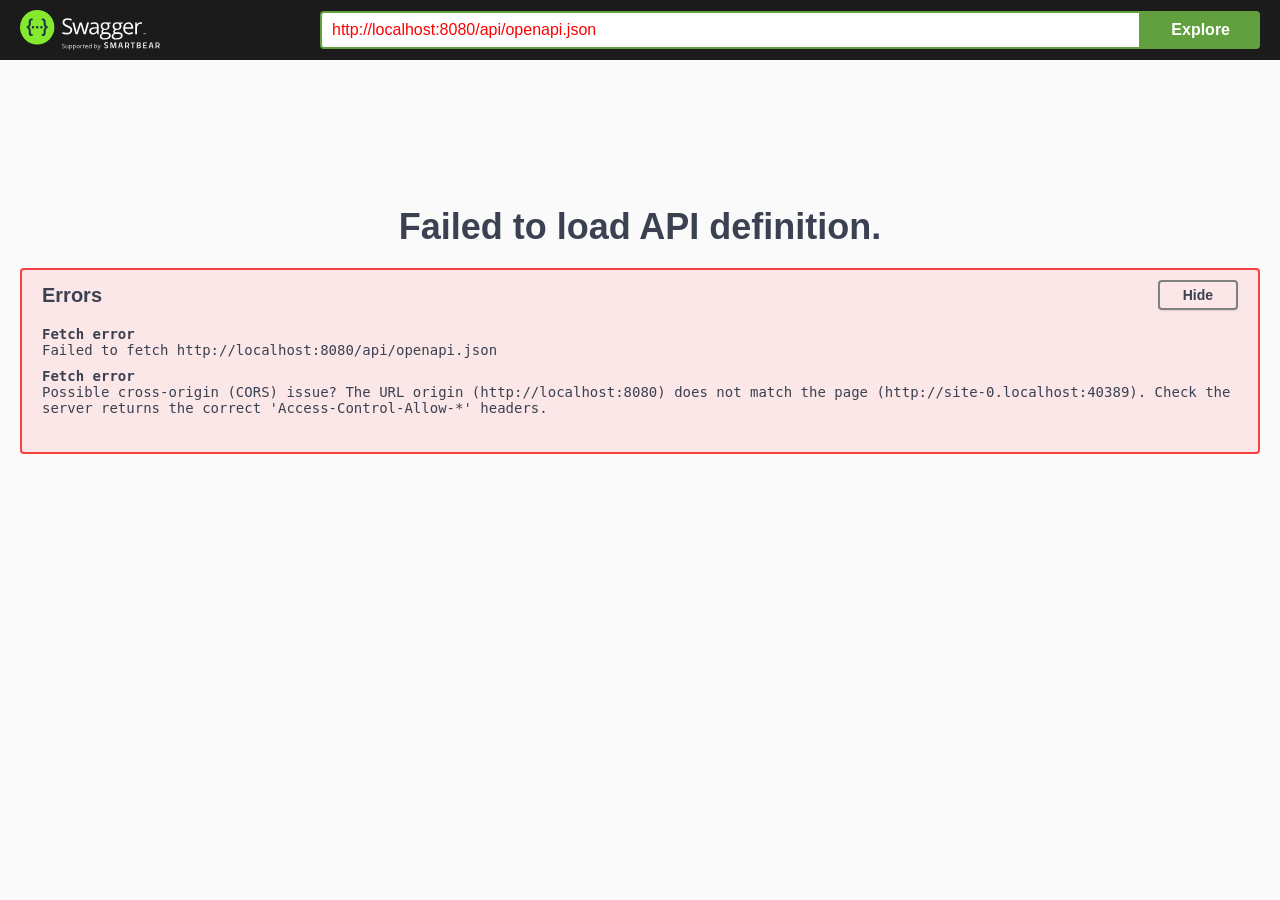
<file: src/main/webapp/swagger/index.html>
<!-- HTML for static distribution bundle build -->
<!DOCTYPE html>
<html lang="en">
  <head>
    <meta charset="UTF-8">
    <title>Swagger UI</title>
    <link rel="stylesheet" type="text/css" href="./swagger-ui.css" />
    <link rel="stylesheet" type="text/css" href="index.css" />
    <link rel="icon" type="image/png" href="./favicon-32x32.png" sizes="32x32" />
    <link rel="icon" type="image/png" href="./favicon-16x16.png" sizes="16x16" />
  </head>

  <body>
    <div id="swagger-ui"></div>
    <script src="./swagger-ui-bundle.js" charset="UTF-8"> </script>
    <script src="./swagger-ui-standalone-preset.js" charset="UTF-8"> </script>
    <script src="./swagger-initializer.js" charset="UTF-8"> </script>
  </body>
</html>
</file>
<file: src/main/webapp/swagger/index.css>
html {
    box-sizing: border-box;
    overflow: -moz-scrollbars-vertical;
    overflow-y: scroll;
}

*,
*:before,
*:after {
    box-sizing: inherit;
}

body {
    margin: 0;
    background: #fafafa;
}
</file>
<file: src/main/webapp/swagger/swagger-ui.css>
.swagger-ui{color:#3b4151;font-family:sans-serif/*! normalize.css v7.0.0 | MIT License | github.com/necolas/normalize.css */}.swagger-ui html{-ms-text-size-adjust:100%;-webkit-text-size-adjust:100%;line-height:1.15}.swagger-ui body{margin:0}.swagger-ui article,.swagger-ui aside,.swagger-ui footer,.swagger-ui header,.swagger-ui nav,.swagger-ui section{display:block}.swagger-ui h1{font-size:2em;margin:.67em 0}.swagger-ui figcaption,.swagger-ui figure,.swagger-ui main{display:block}.swagger-ui figure{margin:1em 40px}.swagger-ui hr{box-sizing:content-box;height:0;overflow:visible}.swagger-ui pre{font-family:monospace,monospace;font-size:1em}.swagger-ui a{-webkit-text-decoration-skip:objects;background-color:transparent}.swagger-ui abbr[title]{border-bottom:none;text-decoration:underline;-webkit-text-decoration:underline dotted currentColor;text-decoration:underline dotted currentColor}.swagger-ui b,.swagger-ui strong{font-weight:inherit;font-weight:bolder}.swagger-ui code,.swagger-ui kbd,.swagger-ui samp{font-family:monospace,monospace;font-size:1em}.swagger-ui dfn{font-style:italic}.swagger-ui mark{background-color:#ff0;color:#000}.swagger-ui small{font-size:80%}.swagger-ui sub,.swagger-ui sup{font-size:75%;line-height:0;position:relative;vertical-align:baseline}.swagger-ui sub{bottom:-.25em}.swagger-ui sup{top:-.5em}.swagger-ui audio,.swagger-ui video{display:inline-block}.swagger-ui audio:not([controls]){display:none;height:0}.swagger-ui img{border-style:none}.swagger-ui svg:not(:root){overflow:hidden}.swagger-ui button,.swagger-ui input,.swagger-ui optgroup,.swagger-ui select,.swagger-ui textarea{font-family:sans-serif;font-size:100%;line-height:1.15;margin:0}.swagger-ui button,.swagger-ui input{overflow:visible}.swagger-ui button,.swagger-ui select{text-transform:none}.swagger-ui [type=reset],.swagger-ui [type=submit],.swagger-ui button,.swagger-ui html [type=button]{-webkit-appearance:button}.swagger-ui [type=button]::-moz-focus-inner,.swagger-ui [type=reset]::-moz-focus-inner,.swagger-ui [type=submit]::-moz-focus-inner,.swagger-ui button::-moz-focus-inner{border-style:none;padding:0}.swagger-ui [type=button]:-moz-focusring,.swagger-ui [type=reset]:-moz-focusring,.swagger-ui [type=submit]:-moz-focusring,.swagger-ui button:-moz-focusring{outline:1px dotted ButtonText}.swagger-ui fieldset{padding:.35em .75em .625em}.swagger-ui legend{box-sizing:border-box;color:inherit;display:table;max-width:100%;padding:0;white-space:normal}.swagger-ui progress{display:inline-block;vertical-align:baseline}.swagger-ui textarea{overflow:auto}.swagger-ui [type=checkbox],.swagger-ui [type=radio]{box-sizing:border-box;padding:0}.swagger-ui [type=number]::-webkit-inner-spin-button,.swagger-ui [type=number]::-webkit-outer-spin-button{height:auto}.swagger-ui [type=search]{-webkit-appearance:textfield;outline-offset:-2px}.swagger-ui [type=search]::-webkit-search-cancel-button,.swagger-ui [type=search]::-webkit-search-decoration{-webkit-appearance:none}.swagger-ui ::-webkit-file-upload-button{-webkit-appearance:button;font:inherit}.swagger-ui details,.swagger-ui menu{display:block}.swagger-ui summary{display:list-item}.swagger-ui canvas{display:inline-block}.swagger-ui [hidden],.swagger-ui template{display:none}.swagger-ui .debug *{outline:1px solid gold}.swagger-ui .debug-white *{outline:1px solid #fff}.swagger-ui .debug-black *{outline:1px solid #000}.swagger-ui .debug-grid{background:transparent url([data-uri]) repeat 0 0}.swagger-ui .debug-grid-16{background:transparent url([data-uri]) repeat 0 0}.swagger-ui .debug-grid-8-solid{background:#fff url([data-uri]) repeat 0 0}.swagger-ui .debug-grid-16-solid{background:#fff url([data-uri]) repeat 0 0}.swagger-ui .border-box,.swagger-ui a,.swagger-ui article,.swagger-ui body,.swagger-ui code,.swagger-ui dd,.swagger-ui div,.swagger-ui dl,.swagger-ui dt,.swagger-ui fieldset,.swagger-ui footer,.swagger-ui form,.swagger-ui h1,.swagger-ui h2,.swagger-ui h3,.swagger-ui h4,.swagger-ui h5,.swagger-ui h6,.swagger-ui header,.swagger-ui html,.swagger-ui input[type=email],.swagger-ui input[type=number],.swagger-ui input[type=password],.swagger-ui input[type=tel],.swagger-ui input[type=text],.swagger-ui input[type=url],.swagger-ui legend,.swagger-ui li,.swagger-ui main,.swagger-ui ol,.swagger-ui p,.swagger-ui pre,.swagger-ui section,.swagger-ui table,.swagger-ui td,.swagger-ui textarea,.swagger-ui th,.swagger-ui tr,.swagger-ui ul{box-sizing:border-box}.swagger-ui .aspect-ratio{height:0;position:relative}.swagger-ui .aspect-ratio--16x9{padding-bottom:56.25%}.swagger-ui .aspect-ratio--9x16{padding-bottom:177.77%}.swagger-ui .aspect-ratio--4x3{padding-bottom:75%}.swagger-ui .aspect-ratio--3x4{padding-bottom:133.33%}.swagger-ui .aspect-ratio--6x4{padding-bottom:66.6%}.swagger-ui .aspect-ratio--4x6{padding-bottom:150%}.swagger-ui .aspect-ratio--8x5{padding-bottom:62.5%}.swagger-ui .aspect-ratio--5x8{padding-bottom:160%}.swagger-ui .aspect-ratio--7x5{padding-bottom:71.42%}.swagger-ui .aspect-ratio--5x7{padding-bottom:140%}.swagger-ui .aspect-ratio--1x1{padding-bottom:100%}.swagger-ui .aspect-ratio--object{bottom:0;height:100%;left:0;position:absolute;right:0;top:0;width:100%;z-index:100}@media screen and (min-width:30em){.swagger-ui .aspect-ratio-ns{height:0;position:relative}.swagger-ui .aspect-ratio--16x9-ns{padding-bottom:56.25%}.swagger-ui .aspect-ratio--9x16-ns{padding-bottom:177.77%}.swagger-ui .aspect-ratio--4x3-ns{padding-bottom:75%}.swagger-ui .aspect-ratio--3x4-ns{padding-bottom:133.33%}.swagger-ui .aspect-ratio--6x4-ns{padding-bottom:66.6%}.swagger-ui .aspect-ratio--4x6-ns{padding-bottom:150%}.swagger-ui .aspect-ratio--8x5-ns{padding-bottom:62.5%}.swagger-ui .aspect-ratio--5x8-ns{padding-bottom:160%}.swagger-ui .aspect-ratio--7x5-ns{padding-bottom:71.42%}.swagger-ui .aspect-ratio--5x7-ns{padding-bottom:140%}.swagger-ui .aspect-ratio--1x1-ns{padding-bottom:100%}.swagger-ui .aspect-ratio--object-ns{bottom:0;height:100%;left:0;position:absolute;right:0;top:0;width:100%;z-index:100}}@media screen and (min-width:30em)and (max-width:60em){.swagger-ui .aspect-ratio-m{height:0;position:relative}.swagger-ui .aspect-ratio--16x9-m{padding-bottom:56.25%}.swagger-ui .aspect-ratio--9x16-m{padding-bottom:177.77%}.swagger-ui .aspect-ratio--4x3-m{padding-bottom:75%}.swagger-ui .aspect-ratio--3x4-m{padding-bottom:133.33%}.swagger-ui .aspect-ratio--6x4-m{padding-bottom:66.6%}.swagger-ui .aspect-ratio--4x6-m{padding-bottom:150%}.swagger-ui .aspect-ratio--8x5-m{padding-bottom:62.5%}.swagger-ui .aspect-ratio--5x8-m{padding-bottom:160%}.swagger-ui .aspect-ratio--7x5-m{padding-bottom:71.42%}.swagger-ui .aspect-ratio--5x7-m{padding-bottom:140%}.swagger-ui .aspect-ratio--1x1-m{padding-bottom:100%}.swagger-ui .aspect-ratio--object-m{bottom:0;height:100%;left:0;position:absolute;right:0;top:0;width:100%;z-index:100}}@media screen and (min-width:60em){.swagger-ui .aspect-ratio-l{height:0;position:relative}.swagger-ui .aspect-ratio--16x9-l{padding-bottom:56.25%}.swagger-ui .aspect-ratio--9x16-l{padding-bottom:177.77%}.swagger-ui .aspect-ratio--4x3-l{padding-bottom:75%}.swagger-ui .aspect-ratio--3x4-l{padding-bottom:133.33%}.swagger-ui .aspect-ratio--6x4-l{padding-bottom:66.6%}.swagger-ui .aspect-ratio--4x6-l{padding-bottom:150%}.swagger-ui .aspect-ratio--8x5-l{padding-bottom:62.5%}.swagger-ui .aspect-ratio--5x8-l{padding-bottom:160%}.swagger-ui .aspect-ratio--7x5-l{padding-bottom:71.42%}.swagger-ui .aspect-ratio--5x7-l{padding-bottom:140%}.swagger-ui .aspect-ratio--1x1-l{padding-bottom:100%}.swagger-ui .aspect-ratio--object-l{bottom:0;height:100%;left:0;position:absolute;right:0;top:0;width:100%;z-index:100}}.swagger-ui img{max-width:100%}.swagger-ui .cover{background-size:cover!important}.swagger-ui .contain{background-size:contain!important}@media screen and (min-width:30em){.swagger-ui .cover-ns{background-size:cover!important}.swagger-ui .contain-ns{background-size:contain!important}}@media screen and (min-width:30em)and (max-width:60em){.swagger-ui .cover-m{background-size:cover!important}.swagger-ui .contain-m{background-size:contain!important}}@media screen and (min-width:60em){.swagger-ui .cover-l{background-size:cover!important}.swagger-ui .contain-l{background-size:contain!important}}.swagger-ui .bg-center{background-position:50%;background-repeat:no-repeat}.swagger-ui .bg-top{background-position:top;background-repeat:no-repeat}.swagger-ui .bg-right{background-position:100%;background-repeat:no-repeat}.swagger-ui .bg-bottom{background-position:bottom;background-repeat:no-repeat}.swagger-ui .bg-left{background-position:0;background-repeat:no-repeat}@media screen and (min-width:30em){.swagger-ui .bg-center-ns{background-position:50%;background-repeat:no-repeat}.swagger-ui .bg-top-ns{background-position:top;background-repeat:no-repeat}.swagger-ui .bg-right-ns{background-position:100%;background-repeat:no-repeat}.swagger-ui .bg-bottom-ns{background-position:bottom;background-repeat:no-repeat}.swagger-ui .bg-left-ns{background-position:0;background-repeat:no-repeat}}@media screen and (min-width:30em)and (max-width:60em){.swagger-ui .bg-center-m{background-position:50%;background-repeat:no-repeat}.swagger-ui .bg-top-m{background-position:top;background-repeat:no-repeat}.swagger-ui .bg-right-m{background-position:100%;background-repeat:no-repeat}.swagger-ui .bg-bottom-m{background-position:bottom;background-repeat:no-repeat}.swagger-ui .bg-left-m{background-position:0;background-repeat:no-repeat}}@media screen and (min-width:60em){.swagger-ui .bg-center-l{background-position:50%;background-repeat:no-repeat}.swagger-ui .bg-top-l{background-position:top;background-repeat:no-repeat}.swagger-ui .bg-right-l{background-position:100%;background-repeat:no-repeat}.swagger-ui .bg-bottom-l{background-position:bottom;background-repeat:no-repeat}.swagger-ui .bg-left-l{background-position:0;background-repeat:no-repeat}}.swagger-ui .outline{outline:1px solid}.swagger-ui .outline-transparent{outline:1px solid transparent}.swagger-ui .outline-0{outline:0}@media screen and (min-width:30em){.swagger-ui .outline-ns{outline:1px solid}.swagger-ui .outline-transparent-ns{outline:1px solid transparent}.swagger-ui .outline-0-ns{outline:0}}@media screen and (min-width:30em)and (max-width:60em){.swagger-ui .outline-m{outline:1px solid}.swagger-ui .outline-transparent-m{outline:1px solid transparent}.swagger-ui .outline-0-m{outline:0}}@media screen and (min-width:60em){.swagger-ui .outline-l{outline:1px solid}.swagger-ui .outline-transparent-l{outline:1px solid transparent}.swagger-ui .outline-0-l{outline:0}}.swagger-ui .ba{border-style:solid;border-width:1px}.swagger-ui .bt{border-top-style:solid;border-top-width:1px}.swagger-ui .br{border-right-style:solid;border-right-width:1px}.swagger-ui .bb{border-bottom-style:solid;border-bottom-width:1px}.swagger-ui .bl{border-left-style:solid;border-left-width:1px}.swagger-ui .bn{border-style:none;border-width:0}@media screen and (min-width:30em){.swagger-ui .ba-ns{border-style:solid;border-width:1px}.swagger-ui .bt-ns{border-top-style:solid;border-top-width:1px}.swagger-ui .br-ns{border-right-style:solid;border-right-width:1px}.swagger-ui .bb-ns{border-bottom-style:solid;border-bottom-width:1px}.swagger-ui .bl-ns{border-left-style:solid;border-left-width:1px}.swagger-ui .bn-ns{border-style:none;border-width:0}}@media screen and (min-width:30em)and (max-width:60em){.swagger-ui .ba-m{border-style:solid;border-width:1px}.swagger-ui .bt-m{border-top-style:solid;border-top-width:1px}.swagger-ui .br-m{border-right-style:solid;border-right-width:1px}.swagger-ui .bb-m{border-bottom-style:solid;border-bottom-width:1px}.swagger-ui .bl-m{border-left-style:solid;border-left-width:1px}.swagger-ui .bn-m{border-style:none;border-width:0}}@media screen and (min-width:60em){.swagger-ui .ba-l{border-style:solid;border-width:1px}.swagger-ui .bt-l{border-top-style:solid;border-top-width:1px}.swagger-ui .br-l{border-right-style:solid;border-right-width:1px}.swagger-ui .bb-l{border-bottom-style:solid;border-bottom-width:1px}.swagger-ui .bl-l{border-left-style:solid;border-left-width:1px}.swagger-ui .bn-l{border-style:none;border-width:0}}.swagger-ui .b--black{border-color:#000}.swagger-ui .b--near-black{border-color:#111}.swagger-ui .b--dark-gray{border-color:#333}.swagger-ui .b--mid-gray{border-color:#555}.swagger-ui .b--gray{border-color:#777}.swagger-ui .b--silver{border-color:#999}.swagger-ui .b--light-silver{border-color:#aaa}.swagger-ui .b--moon-gray{border-color:#ccc}.swagger-ui .b--light-gray{border-color:#eee}.swagger-ui .b--near-white{border-color:#f4f4f4}.swagger-ui .b--white{border-color:#fff}.swagger-ui .b--white-90{border-color:hsla(0,0%,100%,.9)}.swagger-ui .b--white-80{border-color:hsla(0,0%,100%,.8)}.swagger-ui .b--white-70{border-color:hsla(0,0%,100%,.7)}.swagger-ui .b--white-60{border-color:hsla(0,0%,100%,.6)}.swagger-ui .b--white-50{border-color:hsla(0,0%,100%,.5)}.swagger-ui .b--white-40{border-color:hsla(0,0%,100%,.4)}.swagger-ui .b--white-30{border-color:hsla(0,0%,100%,.3)}.swagger-ui .b--white-20{border-color:hsla(0,0%,100%,.2)}.swagger-ui .b--white-10{border-color:hsla(0,0%,100%,.1)}.swagger-ui .b--white-05{border-color:hsla(0,0%,100%,.05)}.swagger-ui .b--white-025{border-color:hsla(0,0%,100%,.025)}.swagger-ui .b--white-0125{border-color:hsla(0,0%,100%,.013)}.swagger-ui .b--black-90{border-color:rgba(0,0,0,.9)}.swagger-ui .b--black-80{border-color:rgba(0,0,0,.8)}.swagger-ui .b--black-70{border-color:rgba(0,0,0,.7)}.swagger-ui .b--black-60{border-color:rgba(0,0,0,.6)}.swagger-ui .b--black-50{border-color:rgba(0,0,0,.5)}.swagger-ui .b--black-40{border-color:rgba(0,0,0,.4)}.swagger-ui .b--black-30{border-color:rgba(0,0,0,.3)}.swagger-ui .b--black-20{border-color:rgba(0,0,0,.2)}.swagger-ui .b--black-10{border-color:rgba(0,0,0,.1)}.swagger-ui .b--black-05{border-color:rgba(0,0,0,.05)}.swagger-ui .b--black-025{border-color:rgba(0,0,0,.025)}.swagger-ui .b--black-0125{border-color:rgba(0,0,0,.013)}.swagger-ui .b--dark-red{border-color:#e7040f}.swagger-ui .b--red{border-color:#ff4136}.swagger-ui .b--light-red{border-color:#ff725c}.swagger-ui .b--orange{border-color:#ff6300}.swagger-ui .b--gold{border-color:#ffb700}.swagger-ui .b--yellow{border-color:gold}.swagger-ui .b--light-yellow{border-color:#fbf1a9}.swagger-ui .b--purple{border-color:#5e2ca5}.swagger-ui .b--light-purple{border-color:#a463f2}.swagger-ui .b--dark-pink{border-color:#d5008f}.swagger-ui .b--hot-pink{border-color:#ff41b4}.swagger-ui .b--pink{border-color:#ff80cc}.swagger-ui .b--light-pink{border-color:#ffa3d7}.swagger-ui .b--dark-green{border-color:#137752}.swagger-ui .b--green{border-color:#19a974}.swagger-ui .b--light-green{border-color:#9eebcf}.swagger-ui .b--navy{border-color:#001b44}.swagger-ui .b--dark-blue{border-color:#00449e}.swagger-ui .b--blue{border-color:#357edd}.swagger-ui .b--light-blue{border-color:#96ccff}.swagger-ui .b--lightest-blue{border-color:#cdecff}.swagger-ui .b--washed-blue{border-color:#f6fffe}.swagger-ui .b--washed-green{border-color:#e8fdf5}.swagger-ui .b--washed-yellow{border-color:#fffceb}.swagger-ui .b--washed-red{border-color:#ffdfdf}.swagger-ui .b--transparent{border-color:transparent}.swagger-ui .b--inherit{border-color:inherit}.swagger-ui .br0{border-radius:0}.swagger-ui .br1{border-radius:.125rem}.swagger-ui .br2{border-radius:.25rem}.swagger-ui .br3{border-radius:.5rem}.swagger-ui .br4{border-radius:1rem}.swagger-ui .br-100{border-radius:100%}.swagger-ui .br-pill{border-radius:9999px}.swagger-ui .br--bottom{border-top-left-radius:0;border-top-right-radius:0}.swagger-ui .br--top{border-bottom-left-radius:0;border-bottom-right-radius:0}.swagger-ui .br--right{border-bottom-left-radius:0;border-top-left-radius:0}.swagger-ui .br--left{border-bottom-right-radius:0;border-top-right-radius:0}@media screen and (min-width:30em){.swagger-ui .br0-ns{border-radius:0}.swagger-ui .br1-ns{border-radius:.125rem}.swagger-ui .br2-ns{border-radius:.25rem}.swagger-ui .br3-ns{border-radius:.5rem}.swagger-ui .br4-ns{border-radius:1rem}.swagger-ui .br-100-ns{border-radius:100%}.swagger-ui .br-pill-ns{border-radius:9999px}.swagger-ui .br--bottom-ns{border-top-left-radius:0;border-top-right-radius:0}.swagger-ui .br--top-ns{border-bottom-left-radius:0;border-bottom-right-radius:0}.swagger-ui .br--right-ns{border-bottom-left-radius:0;border-top-left-radius:0}.swagger-ui .br--left-ns{border-bottom-right-radius:0;border-top-right-radius:0}}@media screen and (min-width:30em)and (max-width:60em){.swagger-ui .br0-m{border-radius:0}.swagger-ui .br1-m{border-radius:.125rem}.swagger-ui .br2-m{border-radius:.25rem}.swagger-ui .br3-m{border-radius:.5rem}.swagger-ui .br4-m{border-radius:1rem}.swagger-ui .br-100-m{border-radius:100%}.swagger-ui .br-pill-m{border-radius:9999px}.swagger-ui .br--bottom-m{border-top-left-radius:0;border-top-right-radius:0}.swagger-ui .br--top-m{border-bottom-left-radius:0;border-bottom-right-radius:0}.swagger-ui .br--right-m{border-bottom-left-radius:0;border-top-left-radius:0}.swagger-ui .br--left-m{border-bottom-right-radius:0;border-top-right-radius:0}}@media screen and (min-width:60em){.swagger-ui .br0-l{border-radius:0}.swagger-ui .br1-l{border-radius:.125rem}.swagger-ui .br2-l{border-radius:.25rem}.swagger-ui .br3-l{border-radius:.5rem}.swagger-ui .br4-l{border-radius:1rem}.swagger-ui .br-100-l{border-radius:100%}.swagger-ui .br-pill-l{border-radius:9999px}.swagger-ui .br--bottom-l{border-top-left-radius:0;border-top-right-radius:0}.swagger-ui .br--top-l{border-bottom-left-radius:0;border-bottom-right-radius:0}.swagger-ui .br--right-l{border-bottom-left-radius:0;border-top-left-radius:0}.swagger-ui .br--left-l{border-bottom-right-radius:0;border-top-right-radius:0}}.swagger-ui .b--dotted{border-style:dotted}.swagger-ui .b--dashed{border-style:dashed}.swagger-ui .b--solid{border-style:solid}.swagger-ui .b--none{border-style:none}@media screen and (min-width:30em){.swagger-ui .b--dotted-ns{border-style:dotted}.swagger-ui .b--dashed-ns{border-style:dashed}.swagger-ui .b--solid-ns{border-style:solid}.swagger-ui .b--none-ns{border-style:none}}@media screen and (min-width:30em)and (max-width:60em){.swagger-ui .b--dotted-m{border-style:dotted}.swagger-ui .b--dashed-m{border-style:dashed}.swagger-ui .b--solid-m{border-style:solid}.swagger-ui .b--none-m{border-style:none}}@media screen and (min-width:60em){.swagger-ui .b--dotted-l{border-style:dotted}.swagger-ui .b--dashed-l{border-style:dashed}.swagger-ui .b--solid-l{border-style:solid}.swagger-ui .b--none-l{border-style:none}}.swagger-ui .bw0{border-width:0}.swagger-ui .bw1{border-width:.125rem}.swagger-ui .bw2{border-width:.25rem}.swagger-ui .bw3{border-width:.5rem}.swagger-ui .bw4{border-width:1rem}.swagger-ui .bw5{border-width:2rem}.swagger-ui .bt-0{border-top-width:0}.swagger-ui .br-0{border-right-width:0}.swagger-ui .bb-0{border-bottom-width:0}.swagger-ui .bl-0{border-left-width:0}@media screen and (min-width:30em){.swagger-ui .bw0-ns{border-width:0}.swagger-ui .bw1-ns{border-width:.125rem}.swagger-ui .bw2-ns{border-width:.25rem}.swagger-ui .bw3-ns{border-width:.5rem}.swagger-ui .bw4-ns{border-width:1rem}.swagger-ui .bw5-ns{border-width:2rem}.swagger-ui .bt-0-ns{border-top-width:0}.swagger-ui .br-0-ns{border-right-width:0}.swagger-ui .bb-0-ns{border-bottom-width:0}.swagger-ui .bl-0-ns{border-left-width:0}}@media screen and (min-width:30em)and (max-width:60em){.swagger-ui .bw0-m{border-width:0}.swagger-ui .bw1-m{border-width:.125rem}.swagger-ui .bw2-m{border-width:.25rem}.swagger-ui .bw3-m{border-width:.5rem}.swagger-ui .bw4-m{border-width:1rem}.swagger-ui .bw5-m{border-width:2rem}.swagger-ui .bt-0-m{border-top-width:0}.swagger-ui .br-0-m{border-right-width:0}.swagger-ui .bb-0-m{border-bottom-width:0}.swagger-ui .bl-0-m{border-left-width:0}}@media screen and (min-width:60em){.swagger-ui .bw0-l{border-width:0}.swagger-ui .bw1-l{border-width:.125rem}.swagger-ui .bw2-l{border-width:.25rem}.swagger-ui .bw3-l{border-width:.5rem}.swagger-ui .bw4-l{border-width:1rem}.swagger-ui .bw5-l{border-width:2rem}.swagger-ui .bt-0-l{border-top-width:0}.swagger-ui .br-0-l{border-right-width:0}.swagger-ui .bb-0-l{border-bottom-width:0}.swagger-ui .bl-0-l{border-left-width:0}}.swagger-ui .shadow-1{box-shadow:0 0 4px 2px rgba(0,0,0,.2)}.swagger-ui .shadow-2{box-shadow:0 0 8px 2px rgba(0,0,0,.2)}.swagger-ui .shadow-3{box-shadow:2px 2px 4px 2px rgba(0,0,0,.2)}.swagger-ui .shadow-4{box-shadow:2px 2px 8px 0 rgba(0,0,0,.2)}.swagger-ui .shadow-5{box-shadow:4px 4px 8px 0 rgba(0,0,0,.2)}@media screen and (min-width:30em){.swagger-ui .shadow-1-ns{box-shadow:0 0 4px 2px rgba(0,0,0,.2)}.swagger-ui .shadow-2-ns{box-shadow:0 0 8px 2px rgba(0,0,0,.2)}.swagger-ui .shadow-3-ns{box-shadow:2px 2px 4px 2px rgba(0,0,0,.2)}.swagger-ui .shadow-4-ns{box-shadow:2px 2px 8px 0 rgba(0,0,0,.2)}.swagger-ui .shadow-5-ns{box-shadow:4px 4px 8px 0 rgba(0,0,0,.2)}}@media screen and (min-width:30em)and (max-width:60em){.swagger-ui .shadow-1-m{box-shadow:0 0 4px 2px rgba(0,0,0,.2)}.swagger-ui .shadow-2-m{box-shadow:0 0 8px 2px rgba(0,0,0,.2)}.swagger-ui .shadow-3-m{box-shadow:2px 2px 4px 2px rgba(0,0,0,.2)}.swagger-ui .shadow-4-m{box-shadow:2px 2px 8px 0 rgba(0,0,0,.2)}.swagger-ui .shadow-5-m{box-shadow:4px 4px 8px 0 rgba(0,0,0,.2)}}@media screen and (min-width:60em){.swagger-ui .shadow-1-l{box-shadow:0 0 4px 2px rgba(0,0,0,.2)}.swagger-ui .shadow-2-l{box-shadow:0 0 8px 2px rgba(0,0,0,.2)}.swagger-ui .shadow-3-l{box-shadow:2px 2px 4px 2px rgba(0,0,0,.2)}.swagger-ui .shadow-4-l{box-shadow:2px 2px 8px 0 rgba(0,0,0,.2)}.swagger-ui .shadow-5-l{box-shadow:4px 4px 8px 0 rgba(0,0,0,.2)}}.swagger-ui .pre{overflow-x:auto;overflow-y:hidden;overflow:scroll}.swagger-ui .top-0{top:0}.swagger-ui .right-0{right:0}.swagger-ui .bottom-0{bottom:0}.swagger-ui .left-0{left:0}.swagger-ui .top-1{top:1rem}.swagger-ui .right-1{right:1rem}.swagger-ui .bottom-1{bottom:1rem}.swagger-ui .left-1{left:1rem}.swagger-ui .top-2{top:2rem}.swagger-ui .right-2{right:2rem}.swagger-ui .bottom-2{bottom:2rem}.swagger-ui .left-2{left:2rem}.swagger-ui .top--1{top:-1rem}.swagger-ui .right--1{right:-1rem}.swagger-ui .bottom--1{bottom:-1rem}.swagger-ui .left--1{left:-1rem}.swagger-ui .top--2{top:-2rem}.swagger-ui .right--2{right:-2rem}.swagger-ui .bottom--2{bottom:-2rem}.swagger-ui .left--2{left:-2rem}.swagger-ui .absolute--fill{bottom:0;left:0;right:0;top:0}@media screen and (min-width:30em){.swagger-ui .top-0-ns{top:0}.swagger-ui .left-0-ns{left:0}.swagger-ui .right-0-ns{right:0}.swagger-ui .bottom-0-ns{bottom:0}.swagger-ui .top-1-ns{top:1rem}.swagger-ui .left-1-ns{left:1rem}.swagger-ui .right-1-ns{right:1rem}.swagger-ui .bottom-1-ns{bottom:1rem}.swagger-ui .top-2-ns{top:2rem}.swagger-ui .left-2-ns{left:2rem}.swagger-ui .right-2-ns{right:2rem}.swagger-ui .bottom-2-ns{bottom:2rem}.swagger-ui .top--1-ns{top:-1rem}.swagger-ui .right--1-ns{right:-1rem}.swagger-ui .bottom--1-ns{bottom:-1rem}.swagger-ui .left--1-ns{left:-1rem}.swagger-ui .top--2-ns{top:-2rem}.swagger-ui .right--2-ns{right:-2rem}.swagger-ui .bottom--2-ns{bottom:-2rem}.swagger-ui .left--2-ns{left:-2rem}.swagger-ui .absolute--fill-ns{bottom:0;left:0;right:0;top:0}}@media screen and (min-width:30em)and (max-width:60em){.swagger-ui .top-0-m{top:0}.swagger-ui .left-0-m{left:0}.swagger-ui .right-0-m{right:0}.swagger-ui .bottom-0-m{bottom:0}.swagger-ui .top-1-m{top:1rem}.swagger-ui .left-1-m{left:1rem}.swagger-ui .right-1-m{right:1rem}.swagger-ui .bottom-1-m{bottom:1rem}.swagger-ui .top-2-m{top:2rem}.swagger-ui .left-2-m{left:2rem}.swagger-ui .right-2-m{right:2rem}.swagger-ui .bottom-2-m{bottom:2rem}.swagger-ui .top--1-m{top:-1rem}.swagger-ui .right--1-m{right:-1rem}.swagger-ui .bottom--1-m{bottom:-1rem}.swagger-ui .left--1-m{left:-1rem}.swagger-ui .top--2-m{top:-2rem}.swagger-ui .right--2-m{right:-2rem}.swagger-ui .bottom--2-m{bottom:-2rem}.swagger-ui .left--2-m{left:-2rem}.swagger-ui .absolute--fill-m{bottom:0;left:0;right:0;top:0}}@media screen and (min-width:60em){.swagger-ui .top-0-l{top:0}.swagger-ui .left-0-l{left:0}.swagger-ui .right-0-l{right:0}.swagger-ui .bottom-0-l{bottom:0}.swagger-ui .top-1-l{top:1rem}.swagger-ui .left-1-l{left:1rem}.swagger-ui .right-1-l{right:1rem}.swagger-ui .bottom-1-l{bottom:1rem}.swagger-ui .top-2-l{top:2rem}.swagger-ui .left-2-l{left:2rem}.swagger-ui .right-2-l{right:2rem}.swagger-ui .bottom-2-l{bottom:2rem}.swagger-ui .top--1-l{top:-1rem}.swagger-ui .right--1-l{right:-1rem}.swagger-ui .bottom--1-l{bottom:-1rem}.swagger-ui .left--1-l{left:-1rem}.swagger-ui .top--2-l{top:-2rem}.swagger-ui .right--2-l{right:-2rem}.swagger-ui .bottom--2-l{bottom:-2rem}.swagger-ui .left--2-l{left:-2rem}.swagger-ui .absolute--fill-l{bottom:0;left:0;right:0;top:0}}.swagger-ui .cf:after,.swagger-ui .cf:before{content:" ";display:table}.swagger-ui .cf:after{clear:both}.swagger-ui .cf{zoom:1}.swagger-ui .cl{clear:left}.swagger-ui .cr{clear:right}.swagger-ui .cb{clear:both}.swagger-ui .cn{clear:none}@media screen and (min-width:30em){.swagger-ui .cl-ns{clear:left}.swagger-ui .cr-ns{clear:right}.swagger-ui .cb-ns{clear:both}.swagger-ui .cn-ns{clear:none}}@media screen and (min-width:30em)and (max-width:60em){.swagger-ui .cl-m{clear:left}.swagger-ui .cr-m{clear:right}.swagger-ui .cb-m{clear:both}.swagger-ui .cn-m{clear:none}}@media screen and (min-width:60em){.swagger-ui .cl-l{clear:left}.swagger-ui .cr-l{clear:right}.swagger-ui .cb-l{clear:both}.swagger-ui .cn-l{clear:none}}.swagger-ui .flex{display:flex}.swagger-ui .inline-flex{display:inline-flex}.swagger-ui .flex-auto{flex:1 1 auto;min-height:0;min-width:0}.swagger-ui .flex-none{flex:none}.swagger-ui .flex-column{flex-direction:column}.swagger-ui .flex-row{flex-direction:row}.swagger-ui .flex-wrap{flex-wrap:wrap}.swagger-ui .flex-nowrap{flex-wrap:nowrap}.swagger-ui .flex-wrap-reverse{flex-wrap:wrap-reverse}.swagger-ui .flex-column-reverse{flex-direction:column-reverse}.swagger-ui .flex-row-reverse{flex-direction:row-reverse}.swagger-ui .items-start{align-items:flex-start}.swagger-ui .items-end{align-items:flex-end}.swagger-ui .items-center{align-items:center}.swagger-ui .items-baseline{align-items:baseline}.swagger-ui .items-stretch{align-items:stretch}.swagger-ui .self-start{align-self:flex-start}.swagger-ui .self-end{align-self:flex-end}.swagger-ui .self-center{align-self:center}.swagger-ui .self-baseline{align-self:baseline}.swagger-ui .self-stretch{align-self:stretch}.swagger-ui .justify-start{justify-content:flex-start}.swagger-ui .justify-end{justify-content:flex-end}.swagger-ui .justify-center{justify-content:center}.swagger-ui .justify-between{justify-content:space-between}.swagger-ui .justify-around{justify-content:space-around}.swagger-ui .content-start{align-content:flex-start}.swagger-ui .content-end{align-content:flex-end}.swagger-ui .content-center{align-content:center}.swagger-ui .content-between{align-content:space-between}.swagger-ui .content-around{align-content:space-around}.swagger-ui .content-stretch{align-content:stretch}.swagger-ui .order-0{order:0}.swagger-ui .order-1{order:1}.swagger-ui .order-2{order:2}.swagger-ui .order-3{order:3}.swagger-ui .order-4{order:4}.swagger-ui .order-5{order:5}.swagger-ui .order-6{order:6}.swagger-ui .order-7{order:7}.swagger-ui .order-8{order:8}.swagger-ui .order-last{order:99999}.swagger-ui .flex-grow-0{flex-grow:0}.swagger-ui .flex-grow-1{flex-grow:1}.swagger-ui .flex-shrink-0{flex-shrink:0}.swagger-ui .flex-shrink-1{flex-shrink:1}@media screen and (min-width:30em){.swagger-ui .flex-ns{display:flex}.swagger-ui .inline-flex-ns{display:inline-flex}.swagger-ui .flex-auto-ns{flex:1 1 auto;min-height:0;min-width:0}.swagger-ui .flex-none-ns{flex:none}.swagger-ui .flex-column-ns{flex-direction:column}.swagger-ui .flex-row-ns{flex-direction:row}.swagger-ui .flex-wrap-ns{flex-wrap:wrap}.swagger-ui .flex-nowrap-ns{flex-wrap:nowrap}.swagger-ui .flex-wrap-reverse-ns{flex-wrap:wrap-reverse}.swagger-ui .flex-column-reverse-ns{flex-direction:column-reverse}.swagger-ui .flex-row-reverse-ns{flex-direction:row-reverse}.swagger-ui .items-start-ns{align-items:flex-start}.swagger-ui .items-end-ns{align-items:flex-end}.swagger-ui .items-center-ns{align-items:center}.swagger-ui .items-baseline-ns{align-items:baseline}.swagger-ui .items-stretch-ns{align-items:stretch}.swagger-ui .self-start-ns{align-self:flex-start}.swagger-ui .self-end-ns{align-self:flex-end}.swagger-ui .self-center-ns{align-self:center}.swagger-ui .self-baseline-ns{align-self:baseline}.swagger-ui .self-stretch-ns{align-self:stretch}.swagger-ui .justify-start-ns{justify-content:flex-start}.swagger-ui .justify-end-ns{justify-content:flex-end}.swagger-ui .justify-center-ns{justify-content:center}.swagger-ui .justify-between-ns{justify-content:space-between}.swagger-ui .justify-around-ns{justify-content:space-around}.swagger-ui .content-start-ns{align-content:flex-start}.swagger-ui .content-end-ns{align-content:flex-end}.swagger-ui .content-center-ns{align-content:center}.swagger-ui .content-between-ns{align-content:space-between}.swagger-ui .content-around-ns{align-content:space-around}.swagger-ui .content-stretch-ns{align-content:stretch}.swagger-ui .order-0-ns{order:0}.swagger-ui .order-1-ns{order:1}.swagger-ui .order-2-ns{order:2}.swagger-ui .order-3-ns{order:3}.swagger-ui .order-4-ns{order:4}.swagger-ui .order-5-ns{order:5}.swagger-ui .order-6-ns{order:6}.swagger-ui .order-7-ns{order:7}.swagger-ui .order-8-ns{order:8}.swagger-ui .order-last-ns{order:99999}.swagger-ui .flex-grow-0-ns{flex-grow:0}.swagger-ui .flex-grow-1-ns{flex-grow:1}.swagger-ui .flex-shrink-0-ns{flex-shrink:0}.swagger-ui .flex-shrink-1-ns{flex-shrink:1}}@media screen and (min-width:30em)and (max-width:60em){.swagger-ui .flex-m{display:flex}.swagger-ui .inline-flex-m{display:inline-flex}.swagger-ui .flex-auto-m{flex:1 1 auto;min-height:0;min-width:0}.swagger-ui .flex-none-m{flex:none}.swagger-ui .flex-column-m{flex-direction:column}.swagger-ui .flex-row-m{flex-direction:row}.swagger-ui .flex-wrap-m{flex-wrap:wrap}.swagger-ui .flex-nowrap-m{flex-wrap:nowrap}.swagger-ui .flex-wrap-reverse-m{flex-wrap:wrap-reverse}.swagger-ui .flex-column-reverse-m{flex-direction:column-reverse}.swagger-ui .flex-row-reverse-m{flex-direction:row-reverse}.swagger-ui .items-start-m{align-items:flex-start}.swagger-ui .items-end-m{align-items:flex-end}.swagger-ui .items-center-m{align-items:center}.swagger-ui .items-baseline-m{align-items:baseline}.swagger-ui .items-stretch-m{align-items:stretch}.swagger-ui .self-start-m{align-self:flex-start}.swagger-ui .self-end-m{align-self:flex-end}.swagger-ui .self-center-m{align-self:center}.swagger-ui .self-baseline-m{align-self:baseline}.swagger-ui .self-stretch-m{align-self:stretch}.swagger-ui .justify-start-m{justify-content:flex-start}.swagger-ui .justify-end-m{justify-content:flex-end}.swagger-ui .justify-center-m{justify-content:center}.swagger-ui .justify-between-m{justify-content:space-between}.swagger-ui .justify-around-m{justify-content:space-around}.swagger-ui .content-start-m{align-content:flex-start}.swagger-ui .content-end-m{align-content:flex-end}.swagger-ui .content-center-m{align-content:center}.swagger-ui .content-between-m{align-content:space-between}.swagger-ui .content-around-m{align-content:space-around}.swagger-ui .content-stretch-m{align-content:stretch}.swagger-ui .order-0-m{order:0}.swagger-ui .order-1-m{order:1}.swagger-ui .order-2-m{order:2}.swagger-ui .order-3-m{order:3}.swagger-ui .order-4-m{order:4}.swagger-ui .order-5-m{order:5}.swagger-ui .order-6-m{order:6}.swagger-ui .order-7-m{order:7}.swagger-ui .order-8-m{order:8}.swagger-ui .order-last-m{order:99999}.swagger-ui .flex-grow-0-m{flex-grow:0}.swagger-ui .flex-grow-1-m{flex-grow:1}.swagger-ui .flex-shrink-0-m{flex-shrink:0}.swagger-ui .flex-shrink-1-m{flex-shrink:1}}@media screen and (min-width:60em){.swagger-ui .flex-l{display:flex}.swagger-ui .inline-flex-l{display:inline-flex}.swagger-ui .flex-auto-l{flex:1 1 auto;min-height:0;min-width:0}.swagger-ui .flex-none-l{flex:none}.swagger-ui .flex-column-l{flex-direction:column}.swagger-ui .flex-row-l{flex-direction:row}.swagger-ui .flex-wrap-l{flex-wrap:wrap}.swagger-ui .flex-nowrap-l{flex-wrap:nowrap}.swagger-ui .flex-wrap-reverse-l{flex-wrap:wrap-reverse}.swagger-ui .flex-column-reverse-l{flex-direction:column-reverse}.swagger-ui .flex-row-reverse-l{flex-direction:row-reverse}.swagger-ui .items-start-l{align-items:flex-start}.swagger-ui .items-end-l{align-items:flex-end}.swagger-ui .items-center-l{align-items:center}.swagger-ui .items-baseline-l{align-items:baseline}.swagger-ui .items-stretch-l{align-items:stretch}.swagger-ui .self-start-l{align-self:flex-start}.swagger-ui .self-end-l{align-self:flex-end}.swagger-ui .self-center-l{align-self:center}.swagger-ui .self-baseline-l{align-self:baseline}.swagger-ui .self-stretch-l{align-self:stretch}.swagger-ui .justify-start-l{justify-content:flex-start}.swagger-ui .justify-end-l{justify-content:flex-end}.swagger-ui .justify-center-l{justify-content:center}.swagger-ui .justify-between-l{justify-content:space-between}.swagger-ui .justify-around-l{justify-content:space-around}.swagger-ui .content-start-l{align-content:flex-start}.swagger-ui .content-end-l{align-content:flex-end}.swagger-ui .content-center-l{align-content:center}.swagger-ui .content-between-l{align-content:space-between}.swagger-ui .content-around-l{align-content:space-around}.swagger-ui .content-stretch-l{align-content:stretch}.swagger-ui .order-0-l{order:0}.swagger-ui .order-1-l{order:1}.swagger-ui .order-2-l{order:2}.swagger-ui .order-3-l{order:3}.swagger-ui .order-4-l{order:4}.swagger-ui .order-5-l{order:5}.swagger-ui .order-6-l{order:6}.swagger-ui .order-7-l{order:7}.swagger-ui .order-8-l{order:8}.swagger-ui .order-last-l{order:99999}.swagger-ui .flex-grow-0-l{flex-grow:0}.swagger-ui .flex-grow-1-l{flex-grow:1}.swagger-ui .flex-shrink-0-l{flex-shrink:0}.swagger-ui .flex-shrink-1-l{flex-shrink:1}}.swagger-ui .dn{display:none}.swagger-ui .di{display:inline}.swagger-ui .db{display:block}.swagger-ui .dib{display:inline-block}.swagger-ui .dit{display:inline-table}.swagger-ui .dt{display:table}.swagger-ui .dtc{display:table-cell}.swagger-ui .dt-row{display:table-row}.swagger-ui .dt-row-group{display:table-row-group}.swagger-ui .dt-column{display:table-column}.swagger-ui .dt-column-group{display:table-column-group}.swagger-ui .dt--fixed{table-layout:fixed;width:100%}@media screen and (min-width:30em){.swagger-ui .dn-ns{display:none}.swagger-ui .di-ns{display:inline}.swagger-ui .db-ns{display:block}.swagger-ui .dib-ns{display:inline-block}.swagger-ui .dit-ns{display:inline-table}.swagger-ui .dt-ns{display:table}.swagger-ui .dtc-ns{display:table-cell}.swagger-ui .dt-row-ns{display:table-row}.swagger-ui .dt-row-group-ns{display:table-row-group}.swagger-ui .dt-column-ns{display:table-column}.swagger-ui .dt-column-group-ns{display:table-column-group}.swagger-ui .dt--fixed-ns{table-layout:fixed;width:100%}}@media screen and (min-width:30em)and (max-width:60em){.swagger-ui .dn-m{display:none}.swagger-ui .di-m{display:inline}.swagger-ui .db-m{display:block}.swagger-ui .dib-m{display:inline-block}.swagger-ui .dit-m{display:inline-table}.swagger-ui .dt-m{display:table}.swagger-ui .dtc-m{display:table-cell}.swagger-ui .dt-row-m{display:table-row}.swagger-ui .dt-row-group-m{display:table-row-group}.swagger-ui .dt-column-m{display:table-column}.swagger-ui .dt-column-group-m{display:table-column-group}.swagger-ui .dt--fixed-m{table-layout:fixed;width:100%}}@media screen and (min-width:60em){.swagger-ui .dn-l{display:none}.swagger-ui .di-l{display:inline}.swagger-ui .db-l{display:block}.swagger-ui .dib-l{display:inline-block}.swagger-ui .dit-l{display:inline-table}.swagger-ui .dt-l{display:table}.swagger-ui .dtc-l{display:table-cell}.swagger-ui .dt-row-l{display:table-row}.swagger-ui .dt-row-group-l{display:table-row-group}.swagger-ui .dt-column-l{display:table-column}.swagger-ui .dt-column-group-l{display:table-column-group}.swagger-ui .dt--fixed-l{table-layout:fixed;width:100%}}.swagger-ui .fl{_display:inline;float:left}.swagger-ui .fr{_display:inline;float:right}.swagger-ui .fn{float:none}@media screen and (min-width:30em){.swagger-ui .fl-ns{_display:inline;float:left}.swagger-ui .fr-ns{_display:inline;float:right}.swagger-ui .fn-ns{float:none}}@media screen and (min-width:30em)and (max-width:60em){.swagger-ui .fl-m{_display:inline;float:left}.swagger-ui .fr-m{_display:inline;float:right}.swagger-ui .fn-m{float:none}}@media screen and (min-width:60em){.swagger-ui .fl-l{_display:inline;float:left}.swagger-ui .fr-l{_display:inline;float:right}.swagger-ui .fn-l{float:none}}.swagger-ui .sans-serif{font-family:-apple-system,BlinkMacSystemFont,avenir next,avenir,helvetica,helvetica neue,ubuntu,roboto,noto,segoe ui,arial,sans-serif}.swagger-ui .serif{font-family:georgia,serif}.swagger-ui .system-sans-serif{font-family:sans-serif}.swagger-ui .system-serif{font-family:serif}.swagger-ui .code,.swagger-ui code{font-family:Consolas,monaco,monospace}.swagger-ui .courier{font-family:Courier Next,courier,monospace}.swagger-ui .helvetica{font-family:helvetica neue,helvetica,sans-serif}.swagger-ui .avenir{font-family:avenir next,avenir,sans-serif}.swagger-ui .athelas{font-family:athelas,georgia,serif}.swagger-ui .georgia{font-family:georgia,serif}.swagger-ui .times{font-family:times,serif}.swagger-ui .bodoni{font-family:Bodoni MT,serif}.swagger-ui .calisto{font-family:Calisto MT,serif}.swagger-ui .garamond{font-family:garamond,serif}.swagger-ui .baskerville{font-family:baskerville,serif}.swagger-ui .i{font-style:italic}.swagger-ui .fs-normal{font-style:normal}@media screen and (min-width:30em){.swagger-ui .i-ns{font-style:italic}.swagger-ui .fs-normal-ns{font-style:normal}}@media screen and (min-width:30em)and (max-width:60em){.swagger-ui .i-m{font-style:italic}.swagger-ui .fs-normal-m{font-style:normal}}@media screen and (min-width:60em){.swagger-ui .i-l{font-style:italic}.swagger-ui .fs-normal-l{font-style:normal}}.swagger-ui .normal{font-weight:400}.swagger-ui .b{font-weight:700}.swagger-ui .fw1{font-weight:100}.swagger-ui .fw2{font-weight:200}.swagger-ui .fw3{font-weight:300}.swagger-ui .fw4{font-weight:400}.swagger-ui .fw5{font-weight:500}.swagger-ui .fw6{font-weight:600}.swagger-ui .fw7{font-weight:700}.swagger-ui .fw8{font-weight:800}.swagger-ui .fw9{font-weight:900}@media screen and (min-width:30em){.swagger-ui .normal-ns{font-weight:400}.swagger-ui .b-ns{font-weight:700}.swagger-ui .fw1-ns{font-weight:100}.swagger-ui .fw2-ns{font-weight:200}.swagger-ui .fw3-ns{font-weight:300}.swagger-ui .fw4-ns{font-weight:400}.swagger-ui .fw5-ns{font-weight:500}.swagger-ui .fw6-ns{font-weight:600}.swagger-ui .fw7-ns{font-weight:700}.swagger-ui .fw8-ns{font-weight:800}.swagger-ui .fw9-ns{font-weight:900}}@media screen and (min-width:30em)and (max-width:60em){.swagger-ui .normal-m{font-weight:400}.swagger-ui .b-m{font-weight:700}.swagger-ui .fw1-m{font-weight:100}.swagger-ui .fw2-m{font-weight:200}.swagger-ui .fw3-m{font-weight:300}.swagger-ui .fw4-m{font-weight:400}.swagger-ui .fw5-m{font-weight:500}.swagger-ui .fw6-m{font-weight:600}.swagger-ui .fw7-m{font-weight:700}.swagger-ui .fw8-m{font-weight:800}.swagger-ui .fw9-m{font-weight:900}}@media screen and (min-width:60em){.swagger-ui .normal-l{font-weight:400}.swagger-ui .b-l{font-weight:700}.swagger-ui .fw1-l{font-weight:100}.swagger-ui .fw2-l{font-weight:200}.swagger-ui .fw3-l{font-weight:300}.swagger-ui .fw4-l{font-weight:400}.swagger-ui .fw5-l{font-weight:500}.swagger-ui .fw6-l{font-weight:600}.swagger-ui .fw7-l{font-weight:700}.swagger-ui .fw8-l{font-weight:800}.swagger-ui .fw9-l{font-weight:900}}.swagger-ui .input-reset{-webkit-appearance:none;-moz-appearance:none}.swagger-ui .button-reset::-moz-focus-inner,.swagger-ui .input-reset::-moz-focus-inner{border:0;padding:0}.swagger-ui .h1{height:1rem}.swagger-ui .h2{height:2rem}.swagger-ui .h3{height:4rem}.swagger-ui .h4{height:8rem}.swagger-ui .h5{height:16rem}.swagger-ui .h-25{height:25%}.swagger-ui .h-50{height:50%}.swagger-ui .h-75{height:75%}.swagger-ui .h-100{height:100%}.swagger-ui .min-h-100{min-height:100%}.swagger-ui .vh-25{height:25vh}.swagger-ui .vh-50{height:50vh}.swagger-ui .vh-75{height:75vh}.swagger-ui .vh-100{height:100vh}.swagger-ui .min-vh-100{min-height:100vh}.swagger-ui .h-auto{height:auto}.swagger-ui .h-inherit{height:inherit}@media screen and (min-width:30em){.swagger-ui .h1-ns{height:1rem}.swagger-ui .h2-ns{height:2rem}.swagger-ui .h3-ns{height:4rem}.swagger-ui .h4-ns{height:8rem}.swagger-ui .h5-ns{height:16rem}.swagger-ui .h-25-ns{height:25%}.swagger-ui .h-50-ns{height:50%}.swagger-ui .h-75-ns{height:75%}.swagger-ui .h-100-ns{height:100%}.swagger-ui .min-h-100-ns{min-height:100%}.swagger-ui .vh-25-ns{height:25vh}.swagger-ui .vh-50-ns{height:50vh}.swagger-ui .vh-75-ns{height:75vh}.swagger-ui .vh-100-ns{height:100vh}.swagger-ui .min-vh-100-ns{min-height:100vh}.swagger-ui .h-auto-ns{height:auto}.swagger-ui .h-inherit-ns{height:inherit}}@media screen and (min-width:30em)and (max-width:60em){.swagger-ui .h1-m{height:1rem}.swagger-ui .h2-m{height:2rem}.swagger-ui .h3-m{height:4rem}.swagger-ui .h4-m{height:8rem}.swagger-ui .h5-m{height:16rem}.swagger-ui .h-25-m{height:25%}.swagger-ui .h-50-m{height:50%}.swagger-ui .h-75-m{height:75%}.swagger-ui .h-100-m{height:100%}.swagger-ui .min-h-100-m{min-height:100%}.swagger-ui .vh-25-m{height:25vh}.swagger-ui .vh-50-m{height:50vh}.swagger-ui .vh-75-m{height:75vh}.swagger-ui .vh-100-m{height:100vh}.swagger-ui .min-vh-100-m{min-height:100vh}.swagger-ui .h-auto-m{height:auto}.swagger-ui .h-inherit-m{height:inherit}}@media screen and (min-width:60em){.swagger-ui .h1-l{height:1rem}.swagger-ui .h2-l{height:2rem}.swagger-ui .h3-l{height:4rem}.swagger-ui .h4-l{height:8rem}.swagger-ui .h5-l{height:16rem}.swagger-ui .h-25-l{height:25%}.swagger-ui .h-50-l{height:50%}.swagger-ui .h-75-l{height:75%}.swagger-ui .h-100-l{height:100%}.swagger-ui .min-h-100-l{min-height:100%}.swagger-ui .vh-25-l{height:25vh}.swagger-ui .vh-50-l{height:50vh}.swagger-ui .vh-75-l{height:75vh}.swagger-ui .vh-100-l{height:100vh}.swagger-ui .min-vh-100-l{min-height:100vh}.swagger-ui .h-auto-l{height:auto}.swagger-ui .h-inherit-l{height:inherit}}.swagger-ui .tracked{letter-spacing:.1em}.swagger-ui .tracked-tight{letter-spacing:-.05em}.swagger-ui .tracked-mega{letter-spacing:.25em}@media screen and (min-width:30em){.swagger-ui .tracked-ns{letter-spacing:.1em}.swagger-ui .tracked-tight-ns{letter-spacing:-.05em}.swagger-ui .tracked-mega-ns{letter-spacing:.25em}}@media screen and (min-width:30em)and (max-width:60em){.swagger-ui .tracked-m{letter-spacing:.1em}.swagger-ui .tracked-tight-m{letter-spacing:-.05em}.swagger-ui .tracked-mega-m{letter-spacing:.25em}}@media screen and (min-width:60em){.swagger-ui .tracked-l{letter-spacing:.1em}.swagger-ui .tracked-tight-l{letter-spacing:-.05em}.swagger-ui .tracked-mega-l{letter-spacing:.25em}}.swagger-ui .lh-solid{line-height:1}.swagger-ui .lh-title{line-height:1.25}.swagger-ui .lh-copy{line-height:1.5}@media screen and (min-width:30em){.swagger-ui .lh-solid-ns{line-height:1}.swagger-ui .lh-title-ns{line-height:1.25}.swagger-ui .lh-copy-ns{line-height:1.5}}@media screen and (min-width:30em)and (max-width:60em){.swagger-ui .lh-solid-m{line-height:1}.swagger-ui .lh-title-m{line-height:1.25}.swagger-ui .lh-copy-m{line-height:1.5}}@media screen and (min-width:60em){.swagger-ui .lh-solid-l{line-height:1}.swagger-ui .lh-title-l{line-height:1.25}.swagger-ui .lh-copy-l{line-height:1.5}}.swagger-ui .link{text-decoration:none}.swagger-ui .link,.swagger-ui .link:active,.swagger-ui .link:focus,.swagger-ui .link:hover,.swagger-ui .link:link,.swagger-ui .link:visited{transition:color .15s ease-in}.swagger-ui .link:focus{outline:1px dotted currentColor}.swagger-ui .list{list-style-type:none}.swagger-ui .mw-100{max-width:100%}.swagger-ui .mw1{max-width:1rem}.swagger-ui .mw2{max-width:2rem}.swagger-ui .mw3{max-width:4rem}.swagger-ui .mw4{max-width:8rem}.swagger-ui .mw5{max-width:16rem}.swagger-ui .mw6{max-width:32rem}.swagger-ui .mw7{max-width:48rem}.swagger-ui .mw8{max-width:64rem}.swagger-ui .mw9{max-width:96rem}.swagger-ui .mw-none{max-width:none}@media screen and (min-width:30em){.swagger-ui .mw-100-ns{max-width:100%}.swagger-ui .mw1-ns{max-width:1rem}.swagger-ui .mw2-ns{max-width:2rem}.swagger-ui .mw3-ns{max-width:4rem}.swagger-ui .mw4-ns{max-width:8rem}.swagger-ui .mw5-ns{max-width:16rem}.swagger-ui .mw6-ns{max-width:32rem}.swagger-ui .mw7-ns{max-width:48rem}.swagger-ui .mw8-ns{max-width:64rem}.swagger-ui .mw9-ns{max-width:96rem}.swagger-ui .mw-none-ns{max-width:none}}@media screen and (min-width:30em)and (max-width:60em){.swagger-ui .mw-100-m{max-width:100%}.swagger-ui .mw1-m{max-width:1rem}.swagger-ui .mw2-m{max-width:2rem}.swagger-ui .mw3-m{max-width:4rem}.swagger-ui .mw4-m{max-width:8rem}.swagger-ui .mw5-m{max-width:16rem}.swagger-ui .mw6-m{max-width:32rem}.swagger-ui .mw7-m{max-width:48rem}.swagger-ui .mw8-m{max-width:64rem}.swagger-ui .mw9-m{max-width:96rem}.swagger-ui .mw-none-m{max-width:none}}@media screen and (min-width:60em){.swagger-ui .mw-100-l{max-width:100%}.swagger-ui .mw1-l{max-width:1rem}.swagger-ui .mw2-l{max-width:2rem}.swagger-ui .mw3-l{max-width:4rem}.swagger-ui .mw4-l{max-width:8rem}.swagger-ui .mw5-l{max-width:16rem}.swagger-ui .mw6-l{max-width:32rem}.swagger-ui .mw7-l{max-width:48rem}.swagger-ui .mw8-l{max-width:64rem}.swagger-ui .mw9-l{max-width:96rem}.swagger-ui .mw-none-l{max-width:none}}.swagger-ui .w1{width:1rem}.swagger-ui .w2{width:2rem}.swagger-ui .w3{width:4rem}.swagger-ui .w4{width:8rem}.swagger-ui .w5{width:16rem}.swagger-ui .w-10{width:10%}.swagger-ui .w-20{width:20%}.swagger-ui .w-25{width:25%}.swagger-ui .w-30{width:30%}.swagger-ui .w-33{width:33%}.swagger-ui .w-34{width:34%}.swagger-ui .w-40{width:40%}.swagger-ui .w-50{width:50%}.swagger-ui .w-60{width:60%}.swagger-ui .w-70{width:70%}.swagger-ui .w-75{width:75%}.swagger-ui .w-80{width:80%}.swagger-ui .w-90{width:90%}.swagger-ui .w-100{width:100%}.swagger-ui .w-third{width:33.3333333333%}.swagger-ui .w-two-thirds{width:66.6666666667%}.swagger-ui .w-auto{width:auto}@media screen and (min-width:30em){.swagger-ui .w1-ns{width:1rem}.swagger-ui .w2-ns{width:2rem}.swagger-ui .w3-ns{width:4rem}.swagger-ui .w4-ns{width:8rem}.swagger-ui .w5-ns{width:16rem}.swagger-ui .w-10-ns{width:10%}.swagger-ui .w-20-ns{width:20%}.swagger-ui .w-25-ns{width:25%}.swagger-ui .w-30-ns{width:30%}.swagger-ui .w-33-ns{width:33%}.swagger-ui .w-34-ns{width:34%}.swagger-ui .w-40-ns{width:40%}.swagger-ui .w-50-ns{width:50%}.swagger-ui .w-60-ns{width:60%}.swagger-ui .w-70-ns{width:70%}.swagger-ui .w-75-ns{width:75%}.swagger-ui .w-80-ns{width:80%}.swagger-ui .w-90-ns{width:90%}.swagger-ui .w-100-ns{width:100%}.swagger-ui .w-third-ns{width:33.3333333333%}.swagger-ui .w-two-thirds-ns{width:66.6666666667%}.swagger-ui .w-auto-ns{width:auto}}@media screen and (min-width:30em)and (max-width:60em){.swagger-ui .w1-m{width:1rem}.swagger-ui .w2-m{width:2rem}.swagger-ui .w3-m{width:4rem}.swagger-ui .w4-m{width:8rem}.swagger-ui .w5-m{width:16rem}.swagger-ui .w-10-m{width:10%}.swagger-ui .w-20-m{width:20%}.swagger-ui .w-25-m{width:25%}.swagger-ui .w-30-m{width:30%}.swagger-ui .w-33-m{width:33%}.swagger-ui .w-34-m{width:34%}.swagger-ui .w-40-m{width:40%}.swagger-ui .w-50-m{width:50%}.swagger-ui .w-60-m{width:60%}.swagger-ui .w-70-m{width:70%}.swagger-ui .w-75-m{width:75%}.swagger-ui .w-80-m{width:80%}.swagger-ui .w-90-m{width:90%}.swagger-ui .w-100-m{width:100%}.swagger-ui .w-third-m{width:33.3333333333%}.swagger-ui .w-two-thirds-m{width:66.6666666667%}.swagger-ui .w-auto-m{width:auto}}@media screen and (min-width:60em){.swagger-ui .w1-l{width:1rem}.swagger-ui .w2-l{width:2rem}.swagger-ui .w3-l{width:4rem}.swagger-ui .w4-l{width:8rem}.swagger-ui .w5-l{width:16rem}.swagger-ui .w-10-l{width:10%}.swagger-ui .w-20-l{width:20%}.swagger-ui .w-25-l{width:25%}.swagger-ui .w-30-l{width:30%}.swagger-ui .w-33-l{width:33%}.swagger-ui .w-34-l{width:34%}.swagger-ui .w-40-l{width:40%}.swagger-ui .w-50-l{width:50%}.swagger-ui .w-60-l{width:60%}.swagger-ui .w-70-l{width:70%}.swagger-ui .w-75-l{width:75%}.swagger-ui .w-80-l{width:80%}.swagger-ui .w-90-l{width:90%}.swagger-ui .w-100-l{width:100%}.swagger-ui .w-third-l{width:33.3333333333%}.swagger-ui .w-two-thirds-l{width:66.6666666667%}.swagger-ui .w-auto-l{width:auto}}.swagger-ui .overflow-visible{overflow:visible}.swagger-ui .overflow-hidden{overflow:hidden}.swagger-ui .overflow-scroll{overflow:scroll}.swagger-ui .overflow-auto{overflow:auto}.swagger-ui .overflow-x-visible{overflow-x:visible}.swagger-ui .overflow-x-hidden{overflow-x:hidden}.swagger-ui .overflow-x-scroll{overflow-x:scroll}.swagger-ui .overflow-x-auto{overflow-x:auto}.swagger-ui .overflow-y-visible{overflow-y:visible}.swagger-ui .overflow-y-hidden{overflow-y:hidden}.swagger-ui .overflow-y-scroll{overflow-y:scroll}.swagger-ui .overflow-y-auto{overflow-y:auto}@media screen and (min-width:30em){.swagger-ui .overflow-visible-ns{overflow:visible}.swagger-ui .overflow-hidden-ns{overflow:hidden}.swagger-ui .overflow-scroll-ns{overflow:scroll}.swagger-ui .overflow-auto-ns{overflow:auto}.swagger-ui .overflow-x-visible-ns{overflow-x:visible}.swagger-ui .overflow-x-hidden-ns{overflow-x:hidden}.swagger-ui .overflow-x-scroll-ns{overflow-x:scroll}.swagger-ui .overflow-x-auto-ns{overflow-x:auto}.swagger-ui .overflow-y-visible-ns{overflow-y:visible}.swagger-ui .overflow-y-hidden-ns{overflow-y:hidden}.swagger-ui .overflow-y-scroll-ns{overflow-y:scroll}.swagger-ui .overflow-y-auto-ns{overflow-y:auto}}@media screen and (min-width:30em)and (max-width:60em){.swagger-ui .overflow-visible-m{overflow:visible}.swagger-ui .overflow-hidden-m{overflow:hidden}.swagger-ui .overflow-scroll-m{overflow:scroll}.swagger-ui .overflow-auto-m{overflow:auto}.swagger-ui .overflow-x-visible-m{overflow-x:visible}.swagger-ui .overflow-x-hidden-m{overflow-x:hidden}.swagger-ui .overflow-x-scroll-m{overflow-x:scroll}.swagger-ui .overflow-x-auto-m{overflow-x:auto}.swagger-ui .overflow-y-visible-m{overflow-y:visible}.swagger-ui .overflow-y-hidden-m{overflow-y:hidden}.swagger-ui .overflow-y-scroll-m{overflow-y:scroll}.swagger-ui .overflow-y-auto-m{overflow-y:auto}}@media screen and (min-width:60em){.swagger-ui .overflow-visible-l{overflow:visible}.swagger-ui .overflow-hidden-l{overflow:hidden}.swagger-ui .overflow-scroll-l{overflow:scroll}.swagger-ui .overflow-auto-l{overflow:auto}.swagger-ui .overflow-x-visible-l{overflow-x:visible}.swagger-ui .overflow-x-hidden-l{overflow-x:hidden}.swagger-ui .overflow-x-scroll-l{overflow-x:scroll}.swagger-ui .overflow-x-auto-l{overflow-x:auto}.swagger-ui .overflow-y-visible-l{overflow-y:visible}.swagger-ui .overflow-y-hidden-l{overflow-y:hidden}.swagger-ui .overflow-y-scroll-l{overflow-y:scroll}.swagger-ui .overflow-y-auto-l{overflow-y:auto}}.swagger-ui .static{position:static}.swagger-ui .relative{position:relative}.swagger-ui .absolute{position:absolute}.swagger-ui .fixed{position:fixed}@media screen and (min-width:30em){.swagger-ui .static-ns{position:static}.swagger-ui .relative-ns{position:relative}.swagger-ui .absolute-ns{position:absolute}.swagger-ui .fixed-ns{position:fixed}}@media screen and (min-width:30em)and (max-width:60em){.swagger-ui .static-m{position:static}.swagger-ui .relative-m{position:relative}.swagger-ui .absolute-m{position:absolute}.swagger-ui .fixed-m{position:fixed}}@media screen and (min-width:60em){.swagger-ui .static-l{position:static}.swagger-ui .relative-l{position:relative}.swagger-ui .absolute-l{position:absolute}.swagger-ui .fixed-l{position:fixed}}.swagger-ui .o-100{opacity:1}.swagger-ui .o-90{opacity:.9}.swagger-ui .o-80{opacity:.8}.swagger-ui .o-70{opacity:.7}.swagger-ui .o-60{opacity:.6}.swagger-ui .o-50{opacity:.5}.swagger-ui .o-40{opacity:.4}.swagger-ui .o-30{opacity:.3}.swagger-ui .o-20{opacity:.2}.swagger-ui .o-10{opacity:.1}.swagger-ui .o-05{opacity:.05}.swagger-ui .o-025{opacity:.025}.swagger-ui .o-0{opacity:0}.swagger-ui .rotate-45{transform:rotate(45deg)}.swagger-ui .rotate-90{transform:rotate(90deg)}.swagger-ui .rotate-135{transform:rotate(135deg)}.swagger-ui .rotate-180{transform:rotate(180deg)}.swagger-ui .rotate-225{transform:rotate(225deg)}.swagger-ui .rotate-270{transform:rotate(270deg)}.swagger-ui .rotate-315{transform:rotate(315deg)}@media screen and (min-width:30em){.swagger-ui .rotate-45-ns{transform:rotate(45deg)}.swagger-ui .rotate-90-ns{transform:rotate(90deg)}.swagger-ui .rotate-135-ns{transform:rotate(135deg)}.swagger-ui .rotate-180-ns{transform:rotate(180deg)}.swagger-ui .rotate-225-ns{transform:rotate(225deg)}.swagger-ui .rotate-270-ns{transform:rotate(270deg)}.swagger-ui .rotate-315-ns{transform:rotate(315deg)}}@media screen and (min-width:30em)and (max-width:60em){.swagger-ui .rotate-45-m{transform:rotate(45deg)}.swagger-ui .rotate-90-m{transform:rotate(90deg)}.swagger-ui .rotate-135-m{transform:rotate(135deg)}.swagger-ui .rotate-180-m{transform:rotate(180deg)}.swagger-ui .rotate-225-m{transform:rotate(225deg)}.swagger-ui .rotate-270-m{transform:rotate(270deg)}.swagger-ui .rotate-315-m{transform:rotate(315deg)}}@media screen and (min-width:60em){.swagger-ui .rotate-45-l{transform:rotate(45deg)}.swagger-ui .rotate-90-l{transform:rotate(90deg)}.swagger-ui .rotate-135-l{transform:rotate(135deg)}.swagger-ui .rotate-180-l{transform:rotate(180deg)}.swagger-ui .rotate-225-l{transform:rotate(225deg)}.swagger-ui .rotate-270-l{transform:rotate(270deg)}.swagger-ui .rotate-315-l{transform:rotate(315deg)}}.swagger-ui .black-90{color:rgba(0,0,0,.9)}.swagger-ui .black-80{color:rgba(0,0,0,.8)}.swagger-ui .black-70{color:rgba(0,0,0,.7)}.swagger-ui .black-60{color:rgba(0,0,0,.6)}.swagger-ui .black-50{color:rgba(0,0,0,.5)}.swagger-ui .black-40{color:rgba(0,0,0,.4)}.swagger-ui .black-30{color:rgba(0,0,0,.3)}.swagger-ui .black-20{color:rgba(0,0,0,.2)}.swagger-ui .black-10{color:rgba(0,0,0,.1)}.swagger-ui .black-05{color:rgba(0,0,0,.05)}.swagger-ui .white-90{color:hsla(0,0%,100%,.9)}.swagger-ui .white-80{color:hsla(0,0%,100%,.8)}.swagger-ui .white-70{color:hsla(0,0%,100%,.7)}.swagger-ui .white-60{color:hsla(0,0%,100%,.6)}.swagger-ui .white-50{color:hsla(0,0%,100%,.5)}.swagger-ui .white-40{color:hsla(0,0%,100%,.4)}.swagger-ui .white-30{color:hsla(0,0%,100%,.3)}.swagger-ui .white-20{color:hsla(0,0%,100%,.2)}.swagger-ui .white-10{color:hsla(0,0%,100%,.1)}.swagger-ui .black{color:#000}.swagger-ui .near-black{color:#111}.swagger-ui .dark-gray{color:#333}.swagger-ui .mid-gray{color:#555}.swagger-ui .gray{color:#777}.swagger-ui .silver{color:#999}.swagger-ui .light-silver{color:#aaa}.swagger-ui .moon-gray{color:#ccc}.swagger-ui .light-gray{color:#eee}.swagger-ui .near-white{color:#f4f4f4}.swagger-ui .white{color:#fff}.swagger-ui .dark-red{color:#e7040f}.swagger-ui .red{color:#ff4136}.swagger-ui .light-red{color:#ff725c}.swagger-ui .orange{color:#ff6300}.swagger-ui .gold{color:#ffb700}.swagger-ui .yellow{color:gold}.swagger-ui .light-yellow{color:#fbf1a9}.swagger-ui .purple{color:#5e2ca5}.swagger-ui .light-purple{color:#a463f2}.swagger-ui .dark-pink{color:#d5008f}.swagger-ui .hot-pink{color:#ff41b4}.swagger-ui .pink{color:#ff80cc}.swagger-ui .light-pink{color:#ffa3d7}.swagger-ui .dark-green{color:#137752}.swagger-ui .green{color:#19a974}.swagger-ui .light-green{color:#9eebcf}.swagger-ui .navy{color:#001b44}.swagger-ui .dark-blue{color:#00449e}.swagger-ui .blue{color:#357edd}.swagger-ui .light-blue{color:#96ccff}.swagger-ui .lightest-blue{color:#cdecff}.swagger-ui .washed-blue{color:#f6fffe}.swagger-ui .washed-green{color:#e8fdf5}.swagger-ui .washed-yellow{color:#fffceb}.swagger-ui .washed-red{color:#ffdfdf}.swagger-ui .color-inherit{color:inherit}.swagger-ui .bg-black-90{background-color:rgba(0,0,0,.9)}.swagger-ui .bg-black-80{background-color:rgba(0,0,0,.8)}.swagger-ui .bg-black-70{background-color:rgba(0,0,0,.7)}.swagger-ui .bg-black-60{background-color:rgba(0,0,0,.6)}.swagger-ui .bg-black-50{background-color:rgba(0,0,0,.5)}.swagger-ui .bg-black-40{background-color:rgba(0,0,0,.4)}.swagger-ui .bg-black-30{background-color:rgba(0,0,0,.3)}.swagger-ui .bg-black-20{background-color:rgba(0,0,0,.2)}.swagger-ui .bg-black-10{background-color:rgba(0,0,0,.1)}.swagger-ui .bg-black-05{background-color:rgba(0,0,0,.05)}.swagger-ui .bg-white-90{background-color:hsla(0,0%,100%,.9)}.swagger-ui .bg-white-80{background-color:hsla(0,0%,100%,.8)}.swagger-ui .bg-white-70{background-color:hsla(0,0%,100%,.7)}.swagger-ui .bg-white-60{background-color:hsla(0,0%,100%,.6)}.swagger-ui .bg-white-50{background-color:hsla(0,0%,100%,.5)}.swagger-ui .bg-white-40{background-color:hsla(0,0%,100%,.4)}.swagger-ui .bg-white-30{background-color:hsla(0,0%,100%,.3)}.swagger-ui .bg-white-20{background-color:hsla(0,0%,100%,.2)}.swagger-ui .bg-white-10{background-color:hsla(0,0%,100%,.1)}.swagger-ui .bg-black{background-color:#000}.swagger-ui .bg-near-black{background-color:#111}.swagger-ui .bg-dark-gray{background-color:#333}.swagger-ui .bg-mid-gray{background-color:#555}.swagger-ui .bg-gray{background-color:#777}.swagger-ui .bg-silver{background-color:#999}.swagger-ui .bg-light-silver{background-color:#aaa}.swagger-ui .bg-moon-gray{background-color:#ccc}.swagger-ui .bg-light-gray{background-color:#eee}.swagger-ui .bg-near-white{background-color:#f4f4f4}.swagger-ui .bg-white{background-color:#fff}.swagger-ui .bg-transparent{background-color:transparent}.swagger-ui .bg-dark-red{background-color:#e7040f}.swagger-ui .bg-red{background-color:#ff4136}.swagger-ui .bg-light-red{background-color:#ff725c}.swagger-ui .bg-orange{background-color:#ff6300}.swagger-ui .bg-gold{background-color:#ffb700}.swagger-ui .bg-yellow{background-color:gold}.swagger-ui .bg-light-yellow{background-color:#fbf1a9}.swagger-ui .bg-purple{background-color:#5e2ca5}.swagger-ui .bg-light-purple{background-color:#a463f2}.swagger-ui .bg-dark-pink{background-color:#d5008f}.swagger-ui .bg-hot-pink{background-color:#ff41b4}.swagger-ui .bg-pink{background-color:#ff80cc}.swagger-ui .bg-light-pink{background-color:#ffa3d7}.swagger-ui .bg-dark-green{background-color:#137752}.swagger-ui .bg-green{background-color:#19a974}.swagger-ui .bg-light-green{background-color:#9eebcf}.swagger-ui .bg-navy{background-color:#001b44}.swagger-ui .bg-dark-blue{background-color:#00449e}.swagger-ui .bg-blue{background-color:#357edd}.swagger-ui .bg-light-blue{background-color:#96ccff}.swagger-ui .bg-lightest-blue{background-color:#cdecff}.swagger-ui .bg-washed-blue{background-color:#f6fffe}.swagger-ui .bg-washed-green{background-color:#e8fdf5}.swagger-ui .bg-washed-yellow{background-color:#fffceb}.swagger-ui .bg-washed-red{background-color:#ffdfdf}.swagger-ui .bg-inherit{background-color:inherit}.swagger-ui .hover-black:focus,.swagger-ui .hover-black:hover{color:#000}.swagger-ui .hover-near-black:focus,.swagger-ui .hover-near-black:hover{color:#111}.swagger-ui .hover-dark-gray:focus,.swagger-ui .hover-dark-gray:hover{color:#333}.swagger-ui .hover-mid-gray:focus,.swagger-ui .hover-mid-gray:hover{color:#555}.swagger-ui .hover-gray:focus,.swagger-ui .hover-gray:hover{color:#777}.swagger-ui .hover-silver:focus,.swagger-ui .hover-silver:hover{color:#999}.swagger-ui .hover-light-silver:focus,.swagger-ui .hover-light-silver:hover{color:#aaa}.swagger-ui .hover-moon-gray:focus,.swagger-ui .hover-moon-gray:hover{color:#ccc}.swagger-ui .hover-light-gray:focus,.swagger-ui .hover-light-gray:hover{color:#eee}.swagger-ui .hover-near-white:focus,.swagger-ui .hover-near-white:hover{color:#f4f4f4}.swagger-ui .hover-white:focus,.swagger-ui .hover-white:hover{color:#fff}.swagger-ui .hover-black-90:focus,.swagger-ui .hover-black-90:hover{color:rgba(0,0,0,.9)}.swagger-ui .hover-black-80:focus,.swagger-ui .hover-black-80:hover{color:rgba(0,0,0,.8)}.swagger-ui .hover-black-70:focus,.swagger-ui .hover-black-70:hover{color:rgba(0,0,0,.7)}.swagger-ui .hover-black-60:focus,.swagger-ui .hover-black-60:hover{color:rgba(0,0,0,.6)}.swagger-ui .hover-black-50:focus,.swagger-ui .hover-black-50:hover{color:rgba(0,0,0,.5)}.swagger-ui .hover-black-40:focus,.swagger-ui .hover-black-40:hover{color:rgba(0,0,0,.4)}.swagger-ui .hover-black-30:focus,.swagger-ui .hover-black-30:hover{color:rgba(0,0,0,.3)}.swagger-ui .hover-black-20:focus,.swagger-ui .hover-black-20:hover{color:rgba(0,0,0,.2)}.swagger-ui .hover-black-10:focus,.swagger-ui .hover-black-10:hover{color:rgba(0,0,0,.1)}.swagger-ui .hover-white-90:focus,.swagger-ui .hover-white-90:hover{color:hsla(0,0%,100%,.9)}.swagger-ui .hover-white-80:focus,.swagger-ui .hover-white-80:hover{color:hsla(0,0%,100%,.8)}.swagger-ui .hover-white-70:focus,.swagger-ui .hover-white-70:hover{color:hsla(0,0%,100%,.7)}.swagger-ui .hover-white-60:focus,.swagger-ui .hover-white-60:hover{color:hsla(0,0%,100%,.6)}.swagger-ui .hover-white-50:focus,.swagger-ui .hover-white-50:hover{color:hsla(0,0%,100%,.5)}.swagger-ui .hover-white-40:focus,.swagger-ui .hover-white-40:hover{color:hsla(0,0%,100%,.4)}.swagger-ui .hover-white-30:focus,.swagger-ui .hover-white-30:hover{color:hsla(0,0%,100%,.3)}.swagger-ui .hover-white-20:focus,.swagger-ui .hover-white-20:hover{color:hsla(0,0%,100%,.2)}.swagger-ui .hover-white-10:focus,.swagger-ui .hover-white-10:hover{color:hsla(0,0%,100%,.1)}.swagger-ui .hover-inherit:focus,.swagger-ui .hover-inherit:hover{color:inherit}.swagger-ui .hover-bg-black:focus,.swagger-ui .hover-bg-black:hover{background-color:#000}.swagger-ui .hover-bg-near-black:focus,.swagger-ui .hover-bg-near-black:hover{background-color:#111}.swagger-ui .hover-bg-dark-gray:focus,.swagger-ui .hover-bg-dark-gray:hover{background-color:#333}.swagger-ui .hover-bg-mid-gray:focus,.swagger-ui .hover-bg-mid-gray:hover{background-color:#555}.swagger-ui .hover-bg-gray:focus,.swagger-ui .hover-bg-gray:hover{background-color:#777}.swagger-ui .hover-bg-silver:focus,.swagger-ui .hover-bg-silver:hover{background-color:#999}.swagger-ui .hover-bg-light-silver:focus,.swagger-ui .hover-bg-light-silver:hover{background-color:#aaa}.swagger-ui .hover-bg-moon-gray:focus,.swagger-ui .hover-bg-moon-gray:hover{background-color:#ccc}.swagger-ui .hover-bg-light-gray:focus,.swagger-ui .hover-bg-light-gray:hover{background-color:#eee}.swagger-ui .hover-bg-near-white:focus,.swagger-ui .hover-bg-near-white:hover{background-color:#f4f4f4}.swagger-ui .hover-bg-white:focus,.swagger-ui .hover-bg-white:hover{background-color:#fff}.swagger-ui .hover-bg-transparent:focus,.swagger-ui .hover-bg-transparent:hover{background-color:transparent}.swagger-ui .hover-bg-black-90:focus,.swagger-ui .hover-bg-black-90:hover{background-color:rgba(0,0,0,.9)}.swagger-ui .hover-bg-black-80:focus,.swagger-ui .hover-bg-black-80:hover{background-color:rgba(0,0,0,.8)}.swagger-ui .hover-bg-black-70:focus,.swagger-ui .hover-bg-black-70:hover{background-color:rgba(0,0,0,.7)}.swagger-ui .hover-bg-black-60:focus,.swagger-ui .hover-bg-black-60:hover{background-color:rgba(0,0,0,.6)}.swagger-ui .hover-bg-black-50:focus,.swagger-ui .hover-bg-black-50:hover{background-color:rgba(0,0,0,.5)}.swagger-ui .hover-bg-black-40:focus,.swagger-ui .hover-bg-black-40:hover{background-color:rgba(0,0,0,.4)}.swagger-ui .hover-bg-black-30:focus,.swagger-ui .hover-bg-black-30:hover{background-color:rgba(0,0,0,.3)}.swagger-ui .hover-bg-black-20:focus,.swagger-ui .hover-bg-black-20:hover{background-color:rgba(0,0,0,.2)}.swagger-ui .hover-bg-black-10:focus,.swagger-ui .hover-bg-black-10:hover{background-color:rgba(0,0,0,.1)}.swagger-ui .hover-bg-white-90:focus,.swagger-ui .hover-bg-white-90:hover{background-color:hsla(0,0%,100%,.9)}.swagger-ui .hover-bg-white-80:focus,.swagger-ui .hover-bg-white-80:hover{background-color:hsla(0,0%,100%,.8)}.swagger-ui .hover-bg-white-70:focus,.swagger-ui .hover-bg-white-70:hover{background-color:hsla(0,0%,100%,.7)}.swagger-ui .hover-bg-white-60:focus,.swagger-ui .hover-bg-white-60:hover{background-color:hsla(0,0%,100%,.6)}.swagger-ui .hover-bg-white-50:focus,.swagger-ui .hover-bg-white-50:hover{background-color:hsla(0,0%,100%,.5)}.swagger-ui .hover-bg-white-40:focus,.swagger-ui .hover-bg-white-40:hover{background-color:hsla(0,0%,100%,.4)}.swagger-ui .hover-bg-white-30:focus,.swagger-ui .hover-bg-white-30:hover{background-color:hsla(0,0%,100%,.3)}.swagger-ui .hover-bg-white-20:focus,.swagger-ui .hover-bg-white-20:hover{background-color:hsla(0,0%,100%,.2)}.swagger-ui .hover-bg-white-10:focus,.swagger-ui .hover-bg-white-10:hover{background-color:hsla(0,0%,100%,.1)}.swagger-ui .hover-dark-red:focus,.swagger-ui .hover-dark-red:hover{color:#e7040f}.swagger-ui .hover-red:focus,.swagger-ui .hover-red:hover{color:#ff4136}.swagger-ui .hover-light-red:focus,.swagger-ui .hover-light-red:hover{color:#ff725c}.swagger-ui .hover-orange:focus,.swagger-ui .hover-orange:hover{color:#ff6300}.swagger-ui .hover-gold:focus,.swagger-ui .hover-gold:hover{color:#ffb700}.swagger-ui .hover-yellow:focus,.swagger-ui .hover-yellow:hover{color:gold}.swagger-ui .hover-light-yellow:focus,.swagger-ui .hover-light-yellow:hover{color:#fbf1a9}.swagger-ui .hover-purple:focus,.swagger-ui .hover-purple:hover{color:#5e2ca5}.swagger-ui .hover-light-purple:focus,.swagger-ui .hover-light-purple:hover{color:#a463f2}.swagger-ui .hover-dark-pink:focus,.swagger-ui .hover-dark-pink:hover{color:#d5008f}.swagger-ui .hover-hot-pink:focus,.swagger-ui .hover-hot-pink:hover{color:#ff41b4}.swagger-ui .hover-pink:focus,.swagger-ui .hover-pink:hover{color:#ff80cc}.swagger-ui .hover-light-pink:focus,.swagger-ui .hover-light-pink:hover{color:#ffa3d7}.swagger-ui .hover-dark-green:focus,.swagger-ui .hover-dark-green:hover{color:#137752}.swagger-ui .hover-green:focus,.swagger-ui .hover-green:hover{color:#19a974}.swagger-ui .hover-light-green:focus,.swagger-ui .hover-light-green:hover{color:#9eebcf}.swagger-ui .hover-navy:focus,.swagger-ui .hover-navy:hover{color:#001b44}.swagger-ui .hover-dark-blue:focus,.swagger-ui .hover-dark-blue:hover{color:#00449e}.swagger-ui .hover-blue:focus,.swagger-ui .hover-blue:hover{color:#357edd}.swagger-ui .hover-light-blue:focus,.swagger-ui .hover-light-blue:hover{color:#96ccff}.swagger-ui .hover-lightest-blue:focus,.swagger-ui .hover-lightest-blue:hover{color:#cdecff}.swagger-ui .hover-washed-blue:focus,.swagger-ui .hover-washed-blue:hover{color:#f6fffe}.swagger-ui .hover-washed-green:focus,.swagger-ui .hover-washed-green:hover{color:#e8fdf5}.swagger-ui .hover-washed-yellow:focus,.swagger-ui .hover-washed-yellow:hover{color:#fffceb}.swagger-ui .hover-washed-red:focus,.swagger-ui .hover-washed-red:hover{color:#ffdfdf}.swagger-ui .hover-bg-dark-red:focus,.swagger-ui .hover-bg-dark-red:hover{background-color:#e7040f}.swagger-ui .hover-bg-red:focus,.swagger-ui .hover-bg-red:hover{background-color:#ff4136}.swagger-ui .hover-bg-light-red:focus,.swagger-ui .hover-bg-light-red:hover{background-color:#ff725c}.swagger-ui .hover-bg-orange:focus,.swagger-ui .hover-bg-orange:hover{background-color:#ff6300}.swagger-ui .hover-bg-gold:focus,.swagger-ui .hover-bg-gold:hover{background-color:#ffb700}.swagger-ui .hover-bg-yellow:focus,.swagger-ui .hover-bg-yellow:hover{background-color:gold}.swagger-ui .hover-bg-light-yellow:focus,.swagger-ui .hover-bg-light-yellow:hover{background-color:#fbf1a9}.swagger-ui .hover-bg-purple:focus,.swagger-ui .hover-bg-purple:hover{background-color:#5e2ca5}.swagger-ui .hover-bg-light-purple:focus,.swagger-ui .hover-bg-light-purple:hover{background-color:#a463f2}.swagger-ui .hover-bg-dark-pink:focus,.swagger-ui .hover-bg-dark-pink:hover{background-color:#d5008f}.swagger-ui .hover-bg-hot-pink:focus,.swagger-ui .hover-bg-hot-pink:hover{background-color:#ff41b4}.swagger-ui .hover-bg-pink:focus,.swagger-ui .hover-bg-pink:hover{background-color:#ff80cc}.swagger-ui .hover-bg-light-pink:focus,.swagger-ui .hover-bg-light-pink:hover{background-color:#ffa3d7}.swagger-ui .hover-bg-dark-green:focus,.swagger-ui .hover-bg-dark-green:hover{background-color:#137752}.swagger-ui .hover-bg-green:focus,.swagger-ui .hover-bg-green:hover{background-color:#19a974}.swagger-ui .hover-bg-light-green:focus,.swagger-ui .hover-bg-light-green:hover{background-color:#9eebcf}.swagger-ui .hover-bg-navy:focus,.swagger-ui .hover-bg-navy:hover{background-color:#001b44}.swagger-ui .hover-bg-dark-blue:focus,.swagger-ui .hover-bg-dark-blue:hover{background-color:#00449e}.swagger-ui .hover-bg-blue:focus,.swagger-ui .hover-bg-blue:hover{background-color:#357edd}.swagger-ui .hover-bg-light-blue:focus,.swagger-ui .hover-bg-light-blue:hover{background-color:#96ccff}.swagger-ui .hover-bg-lightest-blue:focus,.swagger-ui .hover-bg-lightest-blue:hover{background-color:#cdecff}.swagger-ui .hover-bg-washed-blue:focus,.swagger-ui .hover-bg-washed-blue:hover{background-color:#f6fffe}.swagger-ui .hover-bg-washed-green:focus,.swagger-ui .hover-bg-washed-green:hover{background-color:#e8fdf5}.swagger-ui .hover-bg-washed-yellow:focus,.swagger-ui .hover-bg-washed-yellow:hover{background-color:#fffceb}.swagger-ui .hover-bg-washed-red:focus,.swagger-ui .hover-bg-washed-red:hover{background-color:#ffdfdf}.swagger-ui .hover-bg-inherit:focus,.swagger-ui .hover-bg-inherit:hover{background-color:inherit}.swagger-ui .pa0{padding:0}.swagger-ui .pa1{padding:.25rem}.swagger-ui .pa2{padding:.5rem}.swagger-ui .pa3{padding:1rem}.swagger-ui .pa4{padding:2rem}.swagger-ui .pa5{padding:4rem}.swagger-ui .pa6{padding:8rem}.swagger-ui .pa7{padding:16rem}.swagger-ui .pl0{padding-left:0}.swagger-ui .pl1{padding-left:.25rem}.swagger-ui .pl2{padding-left:.5rem}.swagger-ui .pl3{padding-left:1rem}.swagger-ui .pl4{padding-left:2rem}.swagger-ui .pl5{padding-left:4rem}.swagger-ui .pl6{padding-left:8rem}.swagger-ui .pl7{padding-left:16rem}.swagger-ui .pr0{padding-right:0}.swagger-ui .pr1{padding-right:.25rem}.swagger-ui .pr2{padding-right:.5rem}.swagger-ui .pr3{padding-right:1rem}.swagger-ui .pr4{padding-right:2rem}.swagger-ui .pr5{padding-right:4rem}.swagger-ui .pr6{padding-right:8rem}.swagger-ui .pr7{padding-right:16rem}.swagger-ui .pb0{padding-bottom:0}.swagger-ui .pb1{padding-bottom:.25rem}.swagger-ui .pb2{padding-bottom:.5rem}.swagger-ui .pb3{padding-bottom:1rem}.swagger-ui .pb4{padding-bottom:2rem}.swagger-ui .pb5{padding-bottom:4rem}.swagger-ui .pb6{padding-bottom:8rem}.swagger-ui .pb7{padding-bottom:16rem}.swagger-ui .pt0{padding-top:0}.swagger-ui .pt1{padding-top:.25rem}.swagger-ui .pt2{padding-top:.5rem}.swagger-ui .pt3{padding-top:1rem}.swagger-ui .pt4{padding-top:2rem}.swagger-ui .pt5{padding-top:4rem}.swagger-ui .pt6{padding-top:8rem}.swagger-ui .pt7{padding-top:16rem}.swagger-ui .pv0{padding-bottom:0;padding-top:0}.swagger-ui .pv1{padding-bottom:.25rem;padding-top:.25rem}.swagger-ui .pv2{padding-bottom:.5rem;padding-top:.5rem}.swagger-ui .pv3{padding-bottom:1rem;padding-top:1rem}.swagger-ui .pv4{padding-bottom:2rem;padding-top:2rem}.swagger-ui .pv5{padding-bottom:4rem;padding-top:4rem}.swagger-ui .pv6{padding-bottom:8rem;padding-top:8rem}.swagger-ui .pv7{padding-bottom:16rem;padding-top:16rem}.swagger-ui .ph0{padding-left:0;padding-right:0}.swagger-ui .ph1{padding-left:.25rem;padding-right:.25rem}.swagger-ui .ph2{padding-left:.5rem;padding-right:.5rem}.swagger-ui .ph3{padding-left:1rem;padding-right:1rem}.swagger-ui .ph4{padding-left:2rem;padding-right:2rem}.swagger-ui .ph5{padding-left:4rem;padding-right:4rem}.swagger-ui .ph6{padding-left:8rem;padding-right:8rem}.swagger-ui .ph7{padding-left:16rem;padding-right:16rem}.swagger-ui .ma0{margin:0}.swagger-ui .ma1{margin:.25rem}.swagger-ui .ma2{margin:.5rem}.swagger-ui .ma3{margin:1rem}.swagger-ui .ma4{margin:2rem}.swagger-ui .ma5{margin:4rem}.swagger-ui .ma6{margin:8rem}.swagger-ui .ma7{margin:16rem}.swagger-ui .ml0{margin-left:0}.swagger-ui .ml1{margin-left:.25rem}.swagger-ui .ml2{margin-left:.5rem}.swagger-ui .ml3{margin-left:1rem}.swagger-ui .ml4{margin-left:2rem}.swagger-ui .ml5{margin-left:4rem}.swagger-ui .ml6{margin-left:8rem}.swagger-ui .ml7{margin-left:16rem}.swagger-ui .mr0{margin-right:0}.swagger-ui .mr1{margin-right:.25rem}.swagger-ui .mr2{margin-right:.5rem}.swagger-ui .mr3{margin-right:1rem}.swagger-ui .mr4{margin-right:2rem}.swagger-ui .mr5{margin-right:4rem}.swagger-ui .mr6{margin-right:8rem}.swagger-ui .mr7{margin-right:16rem}.swagger-ui .mb0{margin-bottom:0}.swagger-ui .mb1{margin-bottom:.25rem}.swagger-ui .mb2{margin-bottom:.5rem}.swagger-ui .mb3{margin-bottom:1rem}.swagger-ui .mb4{margin-bottom:2rem}.swagger-ui .mb5{margin-bottom:4rem}.swagger-ui .mb6{margin-bottom:8rem}.swagger-ui .mb7{margin-bottom:16rem}.swagger-ui .mt0{margin-top:0}.swagger-ui .mt1{margin-top:.25rem}.swagger-ui .mt2{margin-top:.5rem}.swagger-ui .mt3{margin-top:1rem}.swagger-ui .mt4{margin-top:2rem}.swagger-ui .mt5{margin-top:4rem}.swagger-ui .mt6{margin-top:8rem}.swagger-ui .mt7{margin-top:16rem}.swagger-ui .mv0{margin-bottom:0;margin-top:0}.swagger-ui .mv1{margin-bottom:.25rem;margin-top:.25rem}.swagger-ui .mv2{margin-bottom:.5rem;margin-top:.5rem}.swagger-ui .mv3{margin-bottom:1rem;margin-top:1rem}.swagger-ui .mv4{margin-bottom:2rem;margin-top:2rem}.swagger-ui .mv5{margin-bottom:4rem;margin-top:4rem}.swagger-ui .mv6{margin-bottom:8rem;margin-top:8rem}.swagger-ui .mv7{margin-bottom:16rem;margin-top:16rem}.swagger-ui .mh0{margin-left:0;margin-right:0}.swagger-ui .mh1{margin-left:.25rem;margin-right:.25rem}.swagger-ui .mh2{margin-left:.5rem;margin-right:.5rem}.swagger-ui .mh3{margin-left:1rem;margin-right:1rem}.swagger-ui .mh4{margin-left:2rem;margin-right:2rem}.swagger-ui .mh5{margin-left:4rem;margin-right:4rem}.swagger-ui .mh6{margin-left:8rem;margin-right:8rem}.swagger-ui .mh7{margin-left:16rem;margin-right:16rem}@media screen and (min-width:30em){.swagger-ui .pa0-ns{padding:0}.swagger-ui .pa1-ns{padding:.25rem}.swagger-ui .pa2-ns{padding:.5rem}.swagger-ui .pa3-ns{padding:1rem}.swagger-ui .pa4-ns{padding:2rem}.swagger-ui .pa5-ns{padding:4rem}.swagger-ui .pa6-ns{padding:8rem}.swagger-ui .pa7-ns{padding:16rem}.swagger-ui .pl0-ns{padding-left:0}.swagger-ui .pl1-ns{padding-left:.25rem}.swagger-ui .pl2-ns{padding-left:.5rem}.swagger-ui .pl3-ns{padding-left:1rem}.swagger-ui .pl4-ns{padding-left:2rem}.swagger-ui .pl5-ns{padding-left:4rem}.swagger-ui .pl6-ns{padding-left:8rem}.swagger-ui .pl7-ns{padding-left:16rem}.swagger-ui .pr0-ns{padding-right:0}.swagger-ui .pr1-ns{padding-right:.25rem}.swagger-ui .pr2-ns{padding-right:.5rem}.swagger-ui .pr3-ns{padding-right:1rem}.swagger-ui .pr4-ns{padding-right:2rem}.swagger-ui .pr5-ns{padding-right:4rem}.swagger-ui .pr6-ns{padding-right:8rem}.swagger-ui .pr7-ns{padding-right:16rem}.swagger-ui .pb0-ns{padding-bottom:0}.swagger-ui .pb1-ns{padding-bottom:.25rem}.swagger-ui .pb2-ns{padding-bottom:.5rem}.swagger-ui .pb3-ns{padding-bottom:1rem}.swagger-ui .pb4-ns{padding-bottom:2rem}.swagger-ui .pb5-ns{padding-bottom:4rem}.swagger-ui .pb6-ns{padding-bottom:8rem}.swagger-ui .pb7-ns{padding-bottom:16rem}.swagger-ui .pt0-ns{padding-top:0}.swagger-ui .pt1-ns{padding-top:.25rem}.swagger-ui .pt2-ns{padding-top:.5rem}.swagger-ui .pt3-ns{padding-top:1rem}.swagger-ui .pt4-ns{padding-top:2rem}.swagger-ui .pt5-ns{padding-top:4rem}.swagger-ui .pt6-ns{padding-top:8rem}.swagger-ui .pt7-ns{padding-top:16rem}.swagger-ui .pv0-ns{padding-bottom:0;padding-top:0}.swagger-ui .pv1-ns{padding-bottom:.25rem;padding-top:.25rem}.swagger-ui .pv2-ns{padding-bottom:.5rem;padding-top:.5rem}.swagger-ui .pv3-ns{padding-bottom:1rem;padding-top:1rem}.swagger-ui .pv4-ns{padding-bottom:2rem;padding-top:2rem}.swagger-ui .pv5-ns{padding-bottom:4rem;padding-top:4rem}.swagger-ui .pv6-ns{padding-bottom:8rem;padding-top:8rem}.swagger-ui .pv7-ns{padding-bottom:16rem;padding-top:16rem}.swagger-ui .ph0-ns{padding-left:0;padding-right:0}.swagger-ui .ph1-ns{padding-left:.25rem;padding-right:.25rem}.swagger-ui .ph2-ns{padding-left:.5rem;padding-right:.5rem}.swagger-ui .ph3-ns{padding-left:1rem;padding-right:1rem}.swagger-ui .ph4-ns{padding-left:2rem;padding-right:2rem}.swagger-ui .ph5-ns{padding-left:4rem;padding-right:4rem}.swagger-ui .ph6-ns{padding-left:8rem;padding-right:8rem}.swagger-ui .ph7-ns{padding-left:16rem;padding-right:16rem}.swagger-ui .ma0-ns{margin:0}.swagger-ui .ma1-ns{margin:.25rem}.swagger-ui .ma2-ns{margin:.5rem}.swagger-ui .ma3-ns{margin:1rem}.swagger-ui .ma4-ns{margin:2rem}.swagger-ui .ma5-ns{margin:4rem}.swagger-ui .ma6-ns{margin:8rem}.swagger-ui .ma7-ns{margin:16rem}.swagger-ui .ml0-ns{margin-left:0}.swagger-ui .ml1-ns{margin-left:.25rem}.swagger-ui .ml2-ns{margin-left:.5rem}.swagger-ui .ml3-ns{margin-left:1rem}.swagger-ui .ml4-ns{margin-left:2rem}.swagger-ui .ml5-ns{margin-left:4rem}.swagger-ui .ml6-ns{margin-left:8rem}.swagger-ui .ml7-ns{margin-left:16rem}.swagger-ui .mr0-ns{margin-right:0}.swagger-ui .mr1-ns{margin-right:.25rem}.swagger-ui .mr2-ns{margin-right:.5rem}.swagger-ui .mr3-ns{margin-right:1rem}.swagger-ui .mr4-ns{margin-right:2rem}.swagger-ui .mr5-ns{margin-right:4rem}.swagger-ui .mr6-ns{margin-right:8rem}.swagger-ui .mr7-ns{margin-right:16rem}.swagger-ui .mb0-ns{margin-bottom:0}.swagger-ui .mb1-ns{margin-bottom:.25rem}.swagger-ui .mb2-ns{margin-bottom:.5rem}.swagger-ui .mb3-ns{margin-bottom:1rem}.swagger-ui .mb4-ns{margin-bottom:2rem}.swagger-ui .mb5-ns{margin-bottom:4rem}.swagger-ui .mb6-ns{margin-bottom:8rem}.swagger-ui .mb7-ns{margin-bottom:16rem}.swagger-ui .mt0-ns{margin-top:0}.swagger-ui .mt1-ns{margin-top:.25rem}.swagger-ui .mt2-ns{margin-top:.5rem}.swagger-ui .mt3-ns{margin-top:1rem}.swagger-ui .mt4-ns{margin-top:2rem}.swagger-ui .mt5-ns{margin-top:4rem}.swagger-ui .mt6-ns{margin-top:8rem}.swagger-ui .mt7-ns{margin-top:16rem}.swagger-ui .mv0-ns{margin-bottom:0;margin-top:0}.swagger-ui .mv1-ns{margin-bottom:.25rem;margin-top:.25rem}.swagger-ui .mv2-ns{margin-bottom:.5rem;margin-top:.5rem}.swagger-ui .mv3-ns{margin-bottom:1rem;margin-top:1rem}.swagger-ui .mv4-ns{margin-bottom:2rem;margin-top:2rem}.swagger-ui .mv5-ns{margin-bottom:4rem;margin-top:4rem}.swagger-ui .mv6-ns{margin-bottom:8rem;margin-top:8rem}.swagger-ui .mv7-ns{margin-bottom:16rem;margin-top:16rem}.swagger-ui .mh0-ns{margin-left:0;margin-right:0}.swagger-ui .mh1-ns{margin-left:.25rem;margin-right:.25rem}.swagger-ui .mh2-ns{margin-left:.5rem;margin-right:.5rem}.swagger-ui .mh3-ns{margin-left:1rem;margin-right:1rem}.swagger-ui .mh4-ns{margin-left:2rem;margin-right:2rem}.swagger-ui .mh5-ns{margin-left:4rem;margin-right:4rem}.swagger-ui .mh6-ns{margin-left:8rem;margin-right:8rem}.swagger-ui .mh7-ns{margin-left:16rem;margin-right:16rem}}@media screen and (min-width:30em)and (max-width:60em){.swagger-ui .pa0-m{padding:0}.swagger-ui .pa1-m{padding:.25rem}.swagger-ui .pa2-m{padding:.5rem}.swagger-ui .pa3-m{padding:1rem}.swagger-ui .pa4-m{padding:2rem}.swagger-ui .pa5-m{padding:4rem}.swagger-ui .pa6-m{padding:8rem}.swagger-ui .pa7-m{padding:16rem}.swagger-ui .pl0-m{padding-left:0}.swagger-ui .pl1-m{padding-left:.25rem}.swagger-ui .pl2-m{padding-left:.5rem}.swagger-ui .pl3-m{padding-left:1rem}.swagger-ui .pl4-m{padding-left:2rem}.swagger-ui .pl5-m{padding-left:4rem}.swagger-ui .pl6-m{padding-left:8rem}.swagger-ui .pl7-m{padding-left:16rem}.swagger-ui .pr0-m{padding-right:0}.swagger-ui .pr1-m{padding-right:.25rem}.swagger-ui .pr2-m{padding-right:.5rem}.swagger-ui .pr3-m{padding-right:1rem}.swagger-ui .pr4-m{padding-right:2rem}.swagger-ui .pr5-m{padding-right:4rem}.swagger-ui .pr6-m{padding-right:8rem}.swagger-ui .pr7-m{padding-right:16rem}.swagger-ui .pb0-m{padding-bottom:0}.swagger-ui .pb1-m{padding-bottom:.25rem}.swagger-ui .pb2-m{padding-bottom:.5rem}.swagger-ui .pb3-m{padding-bottom:1rem}.swagger-ui .pb4-m{padding-bottom:2rem}.swagger-ui .pb5-m{padding-bottom:4rem}.swagger-ui .pb6-m{padding-bottom:8rem}.swagger-ui .pb7-m{padding-bottom:16rem}.swagger-ui .pt0-m{padding-top:0}.swagger-ui .pt1-m{padding-top:.25rem}.swagger-ui .pt2-m{padding-top:.5rem}.swagger-ui .pt3-m{padding-top:1rem}.swagger-ui .pt4-m{padding-top:2rem}.swagger-ui .pt5-m{padding-top:4rem}.swagger-ui .pt6-m{padding-top:8rem}.swagger-ui .pt7-m{padding-top:16rem}.swagger-ui .pv0-m{padding-bottom:0;padding-top:0}.swagger-ui .pv1-m{padding-bottom:.25rem;padding-top:.25rem}.swagger-ui .pv2-m{padding-bottom:.5rem;padding-top:.5rem}.swagger-ui .pv3-m{padding-bottom:1rem;padding-top:1rem}.swagger-ui .pv4-m{padding-bottom:2rem;padding-top:2rem}.swagger-ui .pv5-m{padding-bottom:4rem;padding-top:4rem}.swagger-ui .pv6-m{padding-bottom:8rem;padding-top:8rem}.swagger-ui .pv7-m{padding-bottom:16rem;padding-top:16rem}.swagger-ui .ph0-m{padding-left:0;padding-right:0}.swagger-ui .ph1-m{padding-left:.25rem;padding-right:.25rem}.swagger-ui .ph2-m{padding-left:.5rem;padding-right:.5rem}.swagger-ui .ph3-m{padding-left:1rem;padding-right:1rem}.swagger-ui .ph4-m{padding-left:2rem;padding-right:2rem}.swagger-ui .ph5-m{padding-left:4rem;padding-right:4rem}.swagger-ui .ph6-m{padding-left:8rem;padding-right:8rem}.swagger-ui .ph7-m{padding-left:16rem;padding-right:16rem}.swagger-ui .ma0-m{margin:0}.swagger-ui .ma1-m{margin:.25rem}.swagger-ui .ma2-m{margin:.5rem}.swagger-ui .ma3-m{margin:1rem}.swagger-ui .ma4-m{margin:2rem}.swagger-ui .ma5-m{margin:4rem}.swagger-ui .ma6-m{margin:8rem}.swagger-ui .ma7-m{margin:16rem}.swagger-ui .ml0-m{margin-left:0}.swagger-ui .ml1-m{margin-left:.25rem}.swagger-ui .ml2-m{margin-left:.5rem}.swagger-ui .ml3-m{margin-left:1rem}.swagger-ui .ml4-m{margin-left:2rem}.swagger-ui .ml5-m{margin-left:4rem}.swagger-ui .ml6-m{margin-left:8rem}.swagger-ui .ml7-m{margin-left:16rem}.swagger-ui .mr0-m{margin-right:0}.swagger-ui .mr1-m{margin-right:.25rem}.swagger-ui .mr2-m{margin-right:.5rem}.swagger-ui .mr3-m{margin-right:1rem}.swagger-ui .mr4-m{margin-right:2rem}.swagger-ui .mr5-m{margin-right:4rem}.swagger-ui .mr6-m{margin-right:8rem}.swagger-ui .mr7-m{margin-right:16rem}.swagger-ui .mb0-m{margin-bottom:0}.swagger-ui .mb1-m{margin-bottom:.25rem}.swagger-ui .mb2-m{margin-bottom:.5rem}.swagger-ui .mb3-m{margin-bottom:1rem}.swagger-ui .mb4-m{margin-bottom:2rem}.swagger-ui .mb5-m{margin-bottom:4rem}.swagger-ui .mb6-m{margin-bottom:8rem}.swagger-ui .mb7-m{margin-bottom:16rem}.swagger-ui .mt0-m{margin-top:0}.swagger-ui .mt1-m{margin-top:.25rem}.swagger-ui .mt2-m{margin-top:.5rem}.swagger-ui .mt3-m{margin-top:1rem}.swagger-ui .mt4-m{margin-top:2rem}.swagger-ui .mt5-m{margin-top:4rem}.swagger-ui .mt6-m{margin-top:8rem}.swagger-ui .mt7-m{margin-top:16rem}.swagger-ui .mv0-m{margin-bottom:0;margin-top:0}.swagger-ui .mv1-m{margin-bottom:.25rem;margin-top:.25rem}.swagger-ui .mv2-m{margin-bottom:.5rem;margin-top:.5rem}.swagger-ui .mv3-m{margin-bottom:1rem;margin-top:1rem}.swagger-ui .mv4-m{margin-bottom:2rem;margin-top:2rem}.swagger-ui .mv5-m{margin-bottom:4rem;margin-top:4rem}.swagger-ui .mv6-m{margin-bottom:8rem;margin-top:8rem}.swagger-ui .mv7-m{margin-bottom:16rem;margin-top:16rem}.swagger-ui .mh0-m{margin-left:0;margin-right:0}.swagger-ui .mh1-m{margin-left:.25rem;margin-right:.25rem}.swagger-ui .mh2-m{margin-left:.5rem;margin-right:.5rem}.swagger-ui .mh3-m{margin-left:1rem;margin-right:1rem}.swagger-ui .mh4-m{margin-left:2rem;margin-right:2rem}.swagger-ui .mh5-m{margin-left:4rem;margin-right:4rem}.swagger-ui .mh6-m{margin-left:8rem;margin-right:8rem}.swagger-ui .mh7-m{margin-left:16rem;margin-right:16rem}}@media screen and (min-width:60em){.swagger-ui .pa0-l{padding:0}.swagger-ui .pa1-l{padding:.25rem}.swagger-ui .pa2-l{padding:.5rem}.swagger-ui .pa3-l{padding:1rem}.swagger-ui .pa4-l{padding:2rem}.swagger-ui .pa5-l{padding:4rem}.swagger-ui .pa6-l{padding:8rem}.swagger-ui .pa7-l{padding:16rem}.swagger-ui .pl0-l{padding-left:0}.swagger-ui .pl1-l{padding-left:.25rem}.swagger-ui .pl2-l{padding-left:.5rem}.swagger-ui .pl3-l{padding-left:1rem}.swagger-ui .pl4-l{padding-left:2rem}.swagger-ui .pl5-l{padding-left:4rem}.swagger-ui .pl6-l{padding-left:8rem}.swagger-ui .pl7-l{padding-left:16rem}.swagger-ui .pr0-l{padding-right:0}.swagger-ui .pr1-l{padding-right:.25rem}.swagger-ui .pr2-l{padding-right:.5rem}.swagger-ui .pr3-l{padding-right:1rem}.swagger-ui .pr4-l{padding-right:2rem}.swagger-ui .pr5-l{padding-right:4rem}.swagger-ui .pr6-l{padding-right:8rem}.swagger-ui .pr7-l{padding-right:16rem}.swagger-ui .pb0-l{padding-bottom:0}.swagger-ui .pb1-l{padding-bottom:.25rem}.swagger-ui .pb2-l{padding-bottom:.5rem}.swagger-ui .pb3-l{padding-bottom:1rem}.swagger-ui .pb4-l{padding-bottom:2rem}.swagger-ui .pb5-l{padding-bottom:4rem}.swagger-ui .pb6-l{padding-bottom:8rem}.swagger-ui .pb7-l{padding-bottom:16rem}.swagger-ui .pt0-l{padding-top:0}.swagger-ui .pt1-l{padding-top:.25rem}.swagger-ui .pt2-l{padding-top:.5rem}.swagger-ui .pt3-l{padding-top:1rem}.swagger-ui .pt4-l{padding-top:2rem}.swagger-ui .pt5-l{padding-top:4rem}.swagger-ui .pt6-l{padding-top:8rem}.swagger-ui .pt7-l{padding-top:16rem}.swagger-ui .pv0-l{padding-bottom:0;padding-top:0}.swagger-ui .pv1-l{padding-bottom:.25rem;padding-top:.25rem}.swagger-ui .pv2-l{padding-bottom:.5rem;padding-top:.5rem}.swagger-ui .pv3-l{padding-bottom:1rem;padding-top:1rem}.swagger-ui .pv4-l{padding-bottom:2rem;padding-top:2rem}.swagger-ui .pv5-l{padding-bottom:4rem;padding-top:4rem}.swagger-ui .pv6-l{padding-bottom:8rem;padding-top:8rem}.swagger-ui .pv7-l{padding-bottom:16rem;padding-top:16rem}.swagger-ui .ph0-l{padding-left:0;padding-right:0}.swagger-ui .ph1-l{padding-left:.25rem;padding-right:.25rem}.swagger-ui .ph2-l{padding-left:.5rem;padding-right:.5rem}.swagger-ui .ph3-l{padding-left:1rem;padding-right:1rem}.swagger-ui .ph4-l{padding-left:2rem;padding-right:2rem}.swagger-ui .ph5-l{padding-left:4rem;padding-right:4rem}.swagger-ui .ph6-l{padding-left:8rem;padding-right:8rem}.swagger-ui .ph7-l{padding-left:16rem;padding-right:16rem}.swagger-ui .ma0-l{margin:0}.swagger-ui .ma1-l{margin:.25rem}.swagger-ui .ma2-l{margin:.5rem}.swagger-ui .ma3-l{margin:1rem}.swagger-ui .ma4-l{margin:2rem}.swagger-ui .ma5-l{margin:4rem}.swagger-ui .ma6-l{margin:8rem}.swagger-ui .ma7-l{margin:16rem}.swagger-ui .ml0-l{margin-left:0}.swagger-ui .ml1-l{margin-left:.25rem}.swagger-ui .ml2-l{margin-left:.5rem}.swagger-ui .ml3-l{margin-left:1rem}.swagger-ui .ml4-l{margin-left:2rem}.swagger-ui .ml5-l{margin-left:4rem}.swagger-ui .ml6-l{margin-left:8rem}.swagger-ui .ml7-l{margin-left:16rem}.swagger-ui .mr0-l{margin-right:0}.swagger-ui .mr1-l{margin-right:.25rem}.swagger-ui .mr2-l{margin-right:.5rem}.swagger-ui .mr3-l{margin-right:1rem}.swagger-ui .mr4-l{margin-right:2rem}.swagger-ui .mr5-l{margin-right:4rem}.swagger-ui .mr6-l{margin-right:8rem}.swagger-ui .mr7-l{margin-right:16rem}.swagger-ui .mb0-l{margin-bottom:0}.swagger-ui .mb1-l{margin-bottom:.25rem}.swagger-ui .mb2-l{margin-bottom:.5rem}.swagger-ui .mb3-l{margin-bottom:1rem}.swagger-ui .mb4-l{margin-bottom:2rem}.swagger-ui .mb5-l{margin-bottom:4rem}.swagger-ui .mb6-l{margin-bottom:8rem}.swagger-ui .mb7-l{margin-bottom:16rem}.swagger-ui .mt0-l{margin-top:0}.swagger-ui .mt1-l{margin-top:.25rem}.swagger-ui .mt2-l{margin-top:.5rem}.swagger-ui .mt3-l{margin-top:1rem}.swagger-ui .mt4-l{margin-top:2rem}.swagger-ui .mt5-l{margin-top:4rem}.swagger-ui .mt6-l{margin-top:8rem}.swagger-ui .mt7-l{margin-top:16rem}.swagger-ui .mv0-l{margin-bottom:0;margin-top:0}.swagger-ui .mv1-l{margin-bottom:.25rem;margin-top:.25rem}.swagger-ui .mv2-l{margin-bottom:.5rem;margin-top:.5rem}.swagger-ui .mv3-l{margin-bottom:1rem;margin-top:1rem}.swagger-ui .mv4-l{margin-bottom:2rem;margin-top:2rem}.swagger-ui .mv5-l{margin-bottom:4rem;margin-top:4rem}.swagger-ui .mv6-l{margin-bottom:8rem;margin-top:8rem}.swagger-ui .mv7-l{margin-bottom:16rem;margin-top:16rem}.swagger-ui .mh0-l{margin-left:0;margin-right:0}.swagger-ui .mh1-l{margin-left:.25rem;margin-right:.25rem}.swagger-ui .mh2-l{margin-left:.5rem;margin-right:.5rem}.swagger-ui .mh3-l{margin-left:1rem;margin-right:1rem}.swagger-ui .mh4-l{margin-left:2rem;margin-right:2rem}.swagger-ui .mh5-l{margin-left:4rem;margin-right:4rem}.swagger-ui .mh6-l{margin-left:8rem;margin-right:8rem}.swagger-ui .mh7-l{margin-left:16rem;margin-right:16rem}}.swagger-ui .na1{margin:-.25rem}.swagger-ui .na2{margin:-.5rem}.swagger-ui .na3{margin:-1rem}.swagger-ui .na4{margin:-2rem}.swagger-ui .na5{margin:-4rem}.swagger-ui .na6{margin:-8rem}.swagger-ui .na7{margin:-16rem}.swagger-ui .nl1{margin-left:-.25rem}.swagger-ui .nl2{margin-left:-.5rem}.swagger-ui .nl3{margin-left:-1rem}.swagger-ui .nl4{margin-left:-2rem}.swagger-ui .nl5{margin-left:-4rem}.swagger-ui .nl6{margin-left:-8rem}.swagger-ui .nl7{margin-left:-16rem}.swagger-ui .nr1{margin-right:-.25rem}.swagger-ui .nr2{margin-right:-.5rem}.swagger-ui .nr3{margin-right:-1rem}.swagger-ui .nr4{margin-right:-2rem}.swagger-ui .nr5{margin-right:-4rem}.swagger-ui .nr6{margin-right:-8rem}.swagger-ui .nr7{margin-right:-16rem}.swagger-ui .nb1{margin-bottom:-.25rem}.swagger-ui .nb2{margin-bottom:-.5rem}.swagger-ui .nb3{margin-bottom:-1rem}.swagger-ui .nb4{margin-bottom:-2rem}.swagger-ui .nb5{margin-bottom:-4rem}.swagger-ui .nb6{margin-bottom:-8rem}.swagger-ui .nb7{margin-bottom:-16rem}.swagger-ui .nt1{margin-top:-.25rem}.swagger-ui .nt2{margin-top:-.5rem}.swagger-ui .nt3{margin-top:-1rem}.swagger-ui .nt4{margin-top:-2rem}.swagger-ui .nt5{margin-top:-4rem}.swagger-ui .nt6{margin-top:-8rem}.swagger-ui .nt7{margin-top:-16rem}@media screen and (min-width:30em){.swagger-ui .na1-ns{margin:-.25rem}.swagger-ui .na2-ns{margin:-.5rem}.swagger-ui .na3-ns{margin:-1rem}.swagger-ui .na4-ns{margin:-2rem}.swagger-ui .na5-ns{margin:-4rem}.swagger-ui .na6-ns{margin:-8rem}.swagger-ui .na7-ns{margin:-16rem}.swagger-ui .nl1-ns{margin-left:-.25rem}.swagger-ui .nl2-ns{margin-left:-.5rem}.swagger-ui .nl3-ns{margin-left:-1rem}.swagger-ui .nl4-ns{margin-left:-2rem}.swagger-ui .nl5-ns{margin-left:-4rem}.swagger-ui .nl6-ns{margin-left:-8rem}.swagger-ui .nl7-ns{margin-left:-16rem}.swagger-ui .nr1-ns{margin-right:-.25rem}.swagger-ui .nr2-ns{margin-right:-.5rem}.swagger-ui .nr3-ns{margin-right:-1rem}.swagger-ui .nr4-ns{margin-right:-2rem}.swagger-ui .nr5-ns{margin-right:-4rem}.swagger-ui .nr6-ns{margin-right:-8rem}.swagger-ui .nr7-ns{margin-right:-16rem}.swagger-ui .nb1-ns{margin-bottom:-.25rem}.swagger-ui .nb2-ns{margin-bottom:-.5rem}.swagger-ui .nb3-ns{margin-bottom:-1rem}.swagger-ui .nb4-ns{margin-bottom:-2rem}.swagger-ui .nb5-ns{margin-bottom:-4rem}.swagger-ui .nb6-ns{margin-bottom:-8rem}.swagger-ui .nb7-ns{margin-bottom:-16rem}.swagger-ui .nt1-ns{margin-top:-.25rem}.swagger-ui .nt2-ns{margin-top:-.5rem}.swagger-ui .nt3-ns{margin-top:-1rem}.swagger-ui .nt4-ns{margin-top:-2rem}.swagger-ui .nt5-ns{margin-top:-4rem}.swagger-ui .nt6-ns{margin-top:-8rem}.swagger-ui .nt7-ns{margin-top:-16rem}}@media screen and (min-width:30em)and (max-width:60em){.swagger-ui .na1-m{margin:-.25rem}.swagger-ui .na2-m{margin:-.5rem}.swagger-ui .na3-m{margin:-1rem}.swagger-ui .na4-m{margin:-2rem}.swagger-ui .na5-m{margin:-4rem}.swagger-ui .na6-m{margin:-8rem}.swagger-ui .na7-m{margin:-16rem}.swagger-ui .nl1-m{margin-left:-.25rem}.swagger-ui .nl2-m{margin-left:-.5rem}.swagger-ui .nl3-m{margin-left:-1rem}.swagger-ui .nl4-m{margin-left:-2rem}.swagger-ui .nl5-m{margin-left:-4rem}.swagger-ui .nl6-m{margin-left:-8rem}.swagger-ui .nl7-m{margin-left:-16rem}.swagger-ui .nr1-m{margin-right:-.25rem}.swagger-ui .nr2-m{margin-right:-.5rem}.swagger-ui .nr3-m{margin-right:-1rem}.swagger-ui .nr4-m{margin-right:-2rem}.swagger-ui .nr5-m{margin-right:-4rem}.swagger-ui .nr6-m{margin-right:-8rem}.swagger-ui .nr7-m{margin-right:-16rem}.swagger-ui .nb1-m{margin-bottom:-.25rem}.swagger-ui .nb2-m{margin-bottom:-.5rem}.swagger-ui .nb3-m{margin-bottom:-1rem}.swagger-ui .nb4-m{margin-bottom:-2rem}.swagger-ui .nb5-m{margin-bottom:-4rem}.swagger-ui .nb6-m{margin-bottom:-8rem}.swagger-ui .nb7-m{margin-bottom:-16rem}.swagger-ui .nt1-m{margin-top:-.25rem}.swagger-ui .nt2-m{margin-top:-.5rem}.swagger-ui .nt3-m{margin-top:-1rem}.swagger-ui .nt4-m{margin-top:-2rem}.swagger-ui .nt5-m{margin-top:-4rem}.swagger-ui .nt6-m{margin-top:-8rem}.swagger-ui .nt7-m{margin-top:-16rem}}@media screen and (min-width:60em){.swagger-ui .na1-l{margin:-.25rem}.swagger-ui .na2-l{margin:-.5rem}.swagger-ui .na3-l{margin:-1rem}.swagger-ui .na4-l{margin:-2rem}.swagger-ui .na5-l{margin:-4rem}.swagger-ui .na6-l{margin:-8rem}.swagger-ui .na7-l{margin:-16rem}.swagger-ui .nl1-l{margin-left:-.25rem}.swagger-ui .nl2-l{margin-left:-.5rem}.swagger-ui .nl3-l{margin-left:-1rem}.swagger-ui .nl4-l{margin-left:-2rem}.swagger-ui .nl5-l{margin-left:-4rem}.swagger-ui .nl6-l{margin-left:-8rem}.swagger-ui .nl7-l{margin-left:-16rem}.swagger-ui .nr1-l{margin-right:-.25rem}.swagger-ui .nr2-l{margin-right:-.5rem}.swagger-ui .nr3-l{margin-right:-1rem}.swagger-ui .nr4-l{margin-right:-2rem}.swagger-ui .nr5-l{margin-right:-4rem}.swagger-ui .nr6-l{margin-right:-8rem}.swagger-ui .nr7-l{margin-right:-16rem}.swagger-ui .nb1-l{margin-bottom:-.25rem}.swagger-ui .nb2-l{margin-bottom:-.5rem}.swagger-ui .nb3-l{margin-bottom:-1rem}.swagger-ui .nb4-l{margin-bottom:-2rem}.swagger-ui .nb5-l{margin-bottom:-4rem}.swagger-ui .nb6-l{margin-bottom:-8rem}.swagger-ui .nb7-l{margin-bottom:-16rem}.swagger-ui .nt1-l{margin-top:-.25rem}.swagger-ui .nt2-l{margin-top:-.5rem}.swagger-ui .nt3-l{margin-top:-1rem}.swagger-ui .nt4-l{margin-top:-2rem}.swagger-ui .nt5-l{margin-top:-4rem}.swagger-ui .nt6-l{margin-top:-8rem}.swagger-ui .nt7-l{margin-top:-16rem}}.swagger-ui .collapse{border-collapse:collapse;border-spacing:0}.swagger-ui .striped--light-silver:nth-child(odd){background-color:#aaa}.swagger-ui .striped--moon-gray:nth-child(odd){background-color:#ccc}.swagger-ui .striped--light-gray:nth-child(odd){background-color:#eee}.swagger-ui .striped--near-white:nth-child(odd){background-color:#f4f4f4}.swagger-ui .stripe-light:nth-child(odd){background-color:hsla(0,0%,100%,.1)}.swagger-ui .stripe-dark:nth-child(odd){background-color:rgba(0,0,0,.1)}.swagger-ui .strike{text-decoration:line-through}.swagger-ui .underline{text-decoration:underline}.swagger-ui .no-underline{text-decoration:none}@media screen and (min-width:30em){.swagger-ui .strike-ns{text-decoration:line-through}.swagger-ui .underline-ns{text-decoration:underline}.swagger-ui .no-underline-ns{text-decoration:none}}@media screen and (min-width:30em)and (max-width:60em){.swagger-ui .strike-m{text-decoration:line-through}.swagger-ui .underline-m{text-decoration:underline}.swagger-ui .no-underline-m{text-decoration:none}}@media screen and (min-width:60em){.swagger-ui .strike-l{text-decoration:line-through}.swagger-ui .underline-l{text-decoration:underline}.swagger-ui .no-underline-l{text-decoration:none}}.swagger-ui .tl{text-align:left}.swagger-ui .tr{text-align:right}.swagger-ui .tc{text-align:center}.swagger-ui .tj{text-align:justify}@media screen and (min-width:30em){.swagger-ui .tl-ns{text-align:left}.swagger-ui .tr-ns{text-align:right}.swagger-ui .tc-ns{text-align:center}.swagger-ui .tj-ns{text-align:justify}}@media screen and (min-width:30em)and (max-width:60em){.swagger-ui .tl-m{text-align:left}.swagger-ui .tr-m{text-align:right}.swagger-ui .tc-m{text-align:center}.swagger-ui .tj-m{text-align:justify}}@media screen and (min-width:60em){.swagger-ui .tl-l{text-align:left}.swagger-ui .tr-l{text-align:right}.swagger-ui .tc-l{text-align:center}.swagger-ui .tj-l{text-align:justify}}.swagger-ui .ttc{text-transform:capitalize}.swagger-ui .ttl{text-transform:lowercase}.swagger-ui .ttu{text-transform:uppercase}.swagger-ui .ttn{text-transform:none}@media screen and (min-width:30em){.swagger-ui .ttc-ns{text-transform:capitalize}.swagger-ui .ttl-ns{text-transform:lowercase}.swagger-ui .ttu-ns{text-transform:uppercase}.swagger-ui .ttn-ns{text-transform:none}}@media screen and (min-width:30em)and (max-width:60em){.swagger-ui .ttc-m{text-transform:capitalize}.swagger-ui .ttl-m{text-transform:lowercase}.swagger-ui .ttu-m{text-transform:uppercase}.swagger-ui .ttn-m{text-transform:none}}@media screen and (min-width:60em){.swagger-ui .ttc-l{text-transform:capitalize}.swagger-ui .ttl-l{text-transform:lowercase}.swagger-ui .ttu-l{text-transform:uppercase}.swagger-ui .ttn-l{text-transform:none}}.swagger-ui .f-6,.swagger-ui .f-headline{font-size:6rem}.swagger-ui .f-5,.swagger-ui .f-subheadline{font-size:5rem}.swagger-ui .f1{font-size:3rem}.swagger-ui .f2{font-size:2.25rem}.swagger-ui .f3{font-size:1.5rem}.swagger-ui .f4{font-size:1.25rem}.swagger-ui .f5{font-size:1rem}.swagger-ui .f6{font-size:.875rem}.swagger-ui .f7{font-size:.75rem}@media screen and (min-width:30em){.swagger-ui .f-6-ns,.swagger-ui .f-headline-ns{font-size:6rem}.swagger-ui .f-5-ns,.swagger-ui .f-subheadline-ns{font-size:5rem}.swagger-ui .f1-ns{font-size:3rem}.swagger-ui .f2-ns{font-size:2.25rem}.swagger-ui .f3-ns{font-size:1.5rem}.swagger-ui .f4-ns{font-size:1.25rem}.swagger-ui .f5-ns{font-size:1rem}.swagger-ui .f6-ns{font-size:.875rem}.swagger-ui .f7-ns{font-size:.75rem}}@media screen and (min-width:30em)and (max-width:60em){.swagger-ui .f-6-m,.swagger-ui .f-headline-m{font-size:6rem}.swagger-ui .f-5-m,.swagger-ui .f-subheadline-m{font-size:5rem}.swagger-ui .f1-m{font-size:3rem}.swagger-ui .f2-m{font-size:2.25rem}.swagger-ui .f3-m{font-size:1.5rem}.swagger-ui .f4-m{font-size:1.25rem}.swagger-ui .f5-m{font-size:1rem}.swagger-ui .f6-m{font-size:.875rem}.swagger-ui .f7-m{font-size:.75rem}}@media screen and (min-width:60em){.swagger-ui .f-6-l,.swagger-ui .f-headline-l{font-size:6rem}.swagger-ui .f-5-l,.swagger-ui .f-subheadline-l{font-size:5rem}.swagger-ui .f1-l{font-size:3rem}.swagger-ui .f2-l{font-size:2.25rem}.swagger-ui .f3-l{font-size:1.5rem}.swagger-ui .f4-l{font-size:1.25rem}.swagger-ui .f5-l{font-size:1rem}.swagger-ui .f6-l{font-size:.875rem}.swagger-ui .f7-l{font-size:.75rem}}.swagger-ui .measure{max-width:30em}.swagger-ui .measure-wide{max-width:34em}.swagger-ui .measure-narrow{max-width:20em}.swagger-ui .indent{margin-bottom:0;margin-top:0;text-indent:1em}.swagger-ui .small-caps{font-feature-settings:"smcp";font-variant:small-caps}.swagger-ui .truncate{overflow:hidden;text-overflow:ellipsis;white-space:nowrap}@media screen and (min-width:30em){.swagger-ui .measure-ns{max-width:30em}.swagger-ui .measure-wide-ns{max-width:34em}.swagger-ui .measure-narrow-ns{max-width:20em}.swagger-ui .indent-ns{margin-bottom:0;margin-top:0;text-indent:1em}.swagger-ui .small-caps-ns{font-feature-settings:"smcp";font-variant:small-caps}.swagger-ui .truncate-ns{overflow:hidden;text-overflow:ellipsis;white-space:nowrap}}@media screen and (min-width:30em)and (max-width:60em){.swagger-ui .measure-m{max-width:30em}.swagger-ui .measure-wide-m{max-width:34em}.swagger-ui .measure-narrow-m{max-width:20em}.swagger-ui .indent-m{margin-bottom:0;margin-top:0;text-indent:1em}.swagger-ui .small-caps-m{font-feature-settings:"smcp";font-variant:small-caps}.swagger-ui .truncate-m{overflow:hidden;text-overflow:ellipsis;white-space:nowrap}}@media screen and (min-width:60em){.swagger-ui .measure-l{max-width:30em}.swagger-ui .measure-wide-l{max-width:34em}.swagger-ui .measure-narrow-l{max-width:20em}.swagger-ui .indent-l{margin-bottom:0;margin-top:0;text-indent:1em}.swagger-ui .small-caps-l{font-feature-settings:"smcp";font-variant:small-caps}.swagger-ui .truncate-l{overflow:hidden;text-overflow:ellipsis;white-space:nowrap}}.swagger-ui .overflow-container{overflow-y:scroll}.swagger-ui .center{margin-left:auto;margin-right:auto}.swagger-ui .mr-auto{margin-right:auto}.swagger-ui .ml-auto{margin-left:auto}@media screen and (min-width:30em){.swagger-ui .center-ns{margin-left:auto;margin-right:auto}.swagger-ui .mr-auto-ns{margin-right:auto}.swagger-ui .ml-auto-ns{margin-left:auto}}@media screen and (min-width:30em)and (max-width:60em){.swagger-ui .center-m{margin-left:auto;margin-right:auto}.swagger-ui .mr-auto-m{margin-right:auto}.swagger-ui .ml-auto-m{margin-left:auto}}@media screen and (min-width:60em){.swagger-ui .center-l{margin-left:auto;margin-right:auto}.swagger-ui .mr-auto-l{margin-right:auto}.swagger-ui .ml-auto-l{margin-left:auto}}.swagger-ui .clip{position:fixed!important;_position:absolute!important}.swagger-ui .clip{clip:rect(1px 1px 1px 1px);clip:rect(1px,1px,1px,1px)}@media screen and (min-width:30em){.swagger-ui .clip-ns{position:fixed!important;_position:absolute!important}.swagger-ui .clip-ns{clip:rect(1px 1px 1px 1px);clip:rect(1px,1px,1px,1px)}}@media screen and (min-width:30em)and (max-width:60em){.swagger-ui .clip-m{position:fixed!important;_position:absolute!important}.swagger-ui .clip-m{clip:rect(1px 1px 1px 1px);clip:rect(1px,1px,1px,1px)}}@media screen and (min-width:60em){.swagger-ui .clip-l{position:fixed!important;_position:absolute!important}.swagger-ui .clip-l{clip:rect(1px 1px 1px 1px);clip:rect(1px,1px,1px,1px)}}.swagger-ui .ws-normal{white-space:normal}.swagger-ui .nowrap{white-space:nowrap}.swagger-ui .pre{white-space:pre}@media screen and (min-width:30em){.swagger-ui .ws-normal-ns{white-space:normal}.swagger-ui .nowrap-ns{white-space:nowrap}.swagger-ui .pre-ns{white-space:pre}}@media screen and (min-width:30em)and (max-width:60em){.swagger-ui .ws-normal-m{white-space:normal}.swagger-ui .nowrap-m{white-space:nowrap}.swagger-ui .pre-m{white-space:pre}}@media screen and (min-width:60em){.swagger-ui .ws-normal-l{white-space:normal}.swagger-ui .nowrap-l{white-space:nowrap}.swagger-ui .pre-l{white-space:pre}}.swagger-ui .v-base{vertical-align:baseline}.swagger-ui .v-mid{vertical-align:middle}.swagger-ui .v-top{vertical-align:top}.swagger-ui .v-btm{vertical-align:bottom}@media screen and (min-width:30em){.swagger-ui .v-base-ns{vertical-align:baseline}.swagger-ui .v-mid-ns{vertical-align:middle}.swagger-ui .v-top-ns{vertical-align:top}.swagger-ui .v-btm-ns{vertical-align:bottom}}@media screen and (min-width:30em)and (max-width:60em){.swagger-ui .v-base-m{vertical-align:baseline}.swagger-ui .v-mid-m{vertical-align:middle}.swagger-ui .v-top-m{vertical-align:top}.swagger-ui .v-btm-m{vertical-align:bottom}}@media screen and (min-width:60em){.swagger-ui .v-base-l{vertical-align:baseline}.swagger-ui .v-mid-l{vertical-align:middle}.swagger-ui .v-top-l{vertical-align:top}.swagger-ui .v-btm-l{vertical-align:bottom}}.swagger-ui .dim{opacity:1;transition:opacity .15s ease-in}.swagger-ui .dim:focus,.swagger-ui .dim:hover{opacity:.5;transition:opacity .15s ease-in}.swagger-ui .dim:active{opacity:.8;transition:opacity .15s ease-out}.swagger-ui .glow{transition:opacity .15s ease-in}.swagger-ui .glow:focus,.swagger-ui .glow:hover{opacity:1;transition:opacity .15s ease-in}.swagger-ui .hide-child .child{opacity:0;transition:opacity .15s ease-in}.swagger-ui .hide-child:active .child,.swagger-ui .hide-child:focus .child,.swagger-ui .hide-child:hover .child{opacity:1;transition:opacity .15s ease-in}.swagger-ui .underline-hover:focus,.swagger-ui .underline-hover:hover{text-decoration:underline}.swagger-ui .grow{-moz-osx-font-smoothing:grayscale;-webkit-backface-visibility:hidden;backface-visibility:hidden;transform:translateZ(0);transition:transform .25s ease-out}.swagger-ui .grow:focus,.swagger-ui .grow:hover{transform:scale(1.05)}.swagger-ui .grow:active{transform:scale(.9)}.swagger-ui .grow-large{-moz-osx-font-smoothing:grayscale;-webkit-backface-visibility:hidden;backface-visibility:hidden;transform:translateZ(0);transition:transform .25s ease-in-out}.swagger-ui .grow-large:focus,.swagger-ui .grow-large:hover{transform:scale(1.2)}.swagger-ui .grow-large:active{transform:scale(.95)}.swagger-ui .pointer:hover{cursor:pointer}.swagger-ui .shadow-hover{cursor:pointer;position:relative;transition:all .5s cubic-bezier(.165,.84,.44,1)}.swagger-ui .shadow-hover:after{border-radius:inherit;box-shadow:0 0 16px 2px rgba(0,0,0,.2);content:"";height:100%;left:0;opacity:0;position:absolute;top:0;transition:opacity .5s cubic-bezier(.165,.84,.44,1);width:100%;z-index:-1}.swagger-ui .shadow-hover:focus:after,.swagger-ui .shadow-hover:hover:after{opacity:1}.swagger-ui .bg-animate,.swagger-ui .bg-animate:focus,.swagger-ui .bg-animate:hover{transition:background-color .15s ease-in-out}.swagger-ui .z-0{z-index:0}.swagger-ui .z-1{z-index:1}.swagger-ui .z-2{z-index:2}.swagger-ui .z-3{z-index:3}.swagger-ui .z-4{z-index:4}.swagger-ui .z-5{z-index:5}.swagger-ui .z-999{z-index:999}.swagger-ui .z-9999{z-index:9999}.swagger-ui .z-max{z-index:2147483647}.swagger-ui .z-inherit{z-index:inherit}.swagger-ui .z-initial,.swagger-ui .z-unset{z-index:auto}.swagger-ui .nested-copy-line-height ol,.swagger-ui .nested-copy-line-height p,.swagger-ui .nested-copy-line-height ul{line-height:1.5}.swagger-ui .nested-headline-line-height h1,.swagger-ui .nested-headline-line-height h2,.swagger-ui .nested-headline-line-height h3,.swagger-ui .nested-headline-line-height h4,.swagger-ui .nested-headline-line-height h5,.swagger-ui .nested-headline-line-height h6{line-height:1.25}.swagger-ui .nested-list-reset ol,.swagger-ui .nested-list-reset ul{list-style-type:none;margin-left:0;padding-left:0}.swagger-ui .nested-copy-indent p+p{margin-bottom:0;margin-top:0;text-indent:.1em}.swagger-ui .nested-copy-seperator p+p{margin-top:1.5em}.swagger-ui .nested-img img{display:block;max-width:100%;width:100%}.swagger-ui .nested-links a{color:#357edd;transition:color .15s ease-in}.swagger-ui .nested-links a:focus,.swagger-ui .nested-links a:hover{color:#96ccff;transition:color .15s ease-in}.swagger-ui .wrapper{box-sizing:border-box;margin:0 auto;max-width:1460px;padding:0 20px;width:100%}.swagger-ui .opblock-tag-section{display:flex;flex-direction:column}.swagger-ui .try-out.btn-group{display:flex;flex:.1 2 auto;padding:0}.swagger-ui .try-out__btn{margin-left:1.25rem}.swagger-ui .opblock-tag{align-items:center;border-bottom:1px solid rgba(59,65,81,.3);cursor:pointer;display:flex;padding:10px 20px 10px 10px;transition:all .2s}.swagger-ui .opblock-tag:hover{background:rgba(0,0,0,.02)}.swagger-ui .opblock-tag{color:#3b4151;font-family:sans-serif;font-size:24px;margin:0 0 5px}.swagger-ui .opblock-tag.no-desc span{flex:1}.swagger-ui .opblock-tag svg{transition:all .4s}.swagger-ui .opblock-tag small{color:#3b4151;flex:2;font-family:sans-serif;font-size:14px;font-weight:400;padding:0 10px}.swagger-ui .opblock-tag>div{flex:1 1 150px;font-weight:400;overflow:hidden;text-overflow:ellipsis;white-space:nowrap}@media(max-width:640px){.swagger-ui .opblock-tag small,.swagger-ui .opblock-tag>div{flex:1}}.swagger-ui .opblock-tag .info__externaldocs{text-align:right}.swagger-ui .parameter__type{color:#3b4151;font-family:monospace;font-size:12px;font-weight:600;padding:5px 0}.swagger-ui .parameter-controls{margin-top:.75em}.swagger-ui .examples__title{display:block;font-size:1.1em;font-weight:700;margin-bottom:.75em}.swagger-ui .examples__section{margin-top:1.5em}.swagger-ui .examples__section-header{font-size:.9rem;font-weight:700;margin-bottom:.5rem}.swagger-ui .examples-select{display:inline-block;margin-bottom:.75em}.swagger-ui .examples-select .examples-select-element{width:100%}.swagger-ui .examples-select__section-label{font-size:.9rem;font-weight:700;margin-right:.5rem}.swagger-ui .example__section{margin-top:1.5em}.swagger-ui .example__section-header{font-size:.9rem;font-weight:700;margin-bottom:.5rem}.swagger-ui .view-line-link{cursor:pointer;margin:0 5px;position:relative;top:3px;transition:all .5s;width:20px}.swagger-ui .opblock{border:1px solid #000;border-radius:4px;box-shadow:0 0 3px rgba(0,0,0,.19);margin:0 0 15px}.swagger-ui .opblock .tab-header{display:flex;flex:1}.swagger-ui .opblock .tab-header .tab-item{cursor:pointer;padding:0 40px}.swagger-ui .opblock .tab-header .tab-item:first-of-type{padding:0 40px 0 0}.swagger-ui .opblock .tab-header .tab-item.active h4 span{position:relative}.swagger-ui .opblock .tab-header .tab-item.active h4 span:after{background:gray;bottom:-15px;content:"";height:4px;left:50%;position:absolute;transform:translateX(-50%);width:120%}.swagger-ui .opblock.is-open .opblock-summary{border-bottom:1px solid #000}.swagger-ui .opblock .opblock-section-header{align-items:center;background:hsla(0,0%,100%,.8);box-shadow:0 1px 2px rgba(0,0,0,.1);display:flex;min-height:50px;padding:8px 20px}.swagger-ui .opblock .opblock-section-header>label{align-items:center;color:#3b4151;display:flex;font-family:sans-serif;font-size:12px;font-weight:700;margin:0 0 0 auto}.swagger-ui .opblock .opblock-section-header>label>span{padding:0 10px 0 0}.swagger-ui .opblock .opblock-section-header h4{color:#3b4151;flex:1;font-family:sans-serif;font-size:14px;margin:0}.swagger-ui .opblock .opblock-summary-method{background:#000;border-radius:3px;color:#fff;font-family:sans-serif;font-size:14px;font-weight:700;min-width:80px;padding:6px 0;text-align:center;text-shadow:0 1px 0 rgba(0,0,0,.1)}.swagger-ui .opblock .opblock-summary-operation-id,.swagger-ui .opblock .opblock-summary-path,.swagger-ui .opblock .opblock-summary-path__deprecated{align-items:center;color:#3b4151;display:flex;font-family:monospace;font-size:16px;font-weight:600;padding:0 10px;word-break:break-word}@media(max-width:768px){.swagger-ui .opblock .opblock-summary-operation-id,.swagger-ui .opblock .opblock-summary-path,.swagger-ui .opblock .opblock-summary-path__deprecated{font-size:12px}}.swagger-ui .opblock .opblock-summary-path{flex-shrink:0;max-width:calc(100% - 110px - 15rem)}@media(max-width:640px){.swagger-ui .opblock .opblock-summary-path{flex-shrink:1;max-width:100%}}.swagger-ui .opblock .opblock-summary-path__deprecated{text-decoration:line-through}.swagger-ui .opblock .opblock-summary-operation-id{font-size:14px}.swagger-ui .opblock .opblock-summary-description{color:#3b4151;flex:1 1 auto;font-family:sans-serif;font-size:13px;word-break:break-word}.swagger-ui .opblock .opblock-summary{align-items:center;cursor:pointer;display:flex;padding:5px}.swagger-ui .opblock .opblock-summary .view-line-link{cursor:pointer;margin:0;position:relative;top:2px;transition:all .5s;width:0}.swagger-ui .opblock .opblock-summary:hover .view-line-link{margin:0 5px;width:18px}.swagger-ui .opblock .opblock-summary:hover .view-line-link.copy-to-clipboard{width:24px}.swagger-ui .opblock.opblock-post{background:rgba(73,204,144,.1);border-color:#49cc90}.swagger-ui .opblock.opblock-post .opblock-summary-method{background:#49cc90}.swagger-ui .opblock.opblock-post .opblock-summary{border-color:#49cc90}.swagger-ui .opblock.opblock-post .tab-header .tab-item.active h4 span:after{background:#49cc90}.swagger-ui .opblock.opblock-put{background:rgba(252,161,48,.1);border-color:#fca130}.swagger-ui .opblock.opblock-put .opblock-summary-method{background:#fca130}.swagger-ui .opblock.opblock-put .opblock-summary{border-color:#fca130}.swagger-ui .opblock.opblock-put .tab-header .tab-item.active h4 span:after{background:#fca130}.swagger-ui .opblock.opblock-delete{background:rgba(249,62,62,.1);border-color:#f93e3e}.swagger-ui .opblock.opblock-delete .opblock-summary-method{background:#f93e3e}.swagger-ui .opblock.opblock-delete .opblock-summary{border-color:#f93e3e}.swagger-ui .opblock.opblock-delete .tab-header .tab-item.active h4 span:after{background:#f93e3e}.swagger-ui .opblock.opblock-get{background:rgba(97,175,254,.1);border-color:#61affe}.swagger-ui .opblock.opblock-get .opblock-summary-method{background:#61affe}.swagger-ui .opblock.opblock-get .opblock-summary{border-color:#61affe}.swagger-ui .opblock.opblock-get .tab-header .tab-item.active h4 span:after{background:#61affe}.swagger-ui .opblock.opblock-patch{background:rgba(80,227,194,.1);border-color:#50e3c2}.swagger-ui .opblock.opblock-patch .opblock-summary-method{background:#50e3c2}.swagger-ui .opblock.opblock-patch .opblock-summary{border-color:#50e3c2}.swagger-ui .opblock.opblock-patch .tab-header .tab-item.active h4 span:after{background:#50e3c2}.swagger-ui .opblock.opblock-head{background:rgba(144,18,254,.1);border-color:#9012fe}.swagger-ui .opblock.opblock-head .opblock-summary-method{background:#9012fe}.swagger-ui .opblock.opblock-head .opblock-summary{border-color:#9012fe}.swagger-ui .opblock.opblock-head .tab-header .tab-item.active h4 span:after{background:#9012fe}.swagger-ui .opblock.opblock-options{background:rgba(13,90,167,.1);border-color:#0d5aa7}.swagger-ui .opblock.opblock-options .opblock-summary-method{background:#0d5aa7}.swagger-ui .opblock.opblock-options .opblock-summary{border-color:#0d5aa7}.swagger-ui .opblock.opblock-options .tab-header .tab-item.active h4 span:after{background:#0d5aa7}.swagger-ui .opblock.opblock-deprecated{background:hsla(0,0%,92%,.1);border-color:#ebebeb;opacity:.6}.swagger-ui .opblock.opblock-deprecated .opblock-summary-method{background:#ebebeb}.swagger-ui .opblock.opblock-deprecated .opblock-summary{border-color:#ebebeb}.swagger-ui .opblock.opblock-deprecated .tab-header .tab-item.active h4 span:after{background:#ebebeb}.swagger-ui .opblock .opblock-schemes{padding:8px 20px}.swagger-ui .opblock .opblock-schemes .schemes-title{padding:0 10px 0 0}.swagger-ui .filter .operation-filter-input{border:2px solid #d8dde7;margin:20px 0;padding:10px;width:100%}.swagger-ui .download-url-wrapper .failed,.swagger-ui .filter .failed{color:red}.swagger-ui .download-url-wrapper .loading,.swagger-ui .filter .loading{color:#aaa}.swagger-ui .model-example{margin-top:1em}.swagger-ui .tab{display:flex;list-style:none;padding:0}.swagger-ui .tab li{color:#3b4151;cursor:pointer;font-family:sans-serif;font-size:12px;min-width:60px;padding:0}.swagger-ui .tab li:first-of-type{padding-left:0;padding-right:12px;position:relative}.swagger-ui .tab li:first-of-type:after{background:rgba(0,0,0,.2);content:"";height:100%;position:absolute;right:6px;top:0;width:1px}.swagger-ui .tab li.active{font-weight:700}.swagger-ui .tab li button.tablinks{background:none;border:0;color:inherit;font-family:inherit;font-weight:inherit;padding:0}.swagger-ui .opblock-description-wrapper,.swagger-ui .opblock-external-docs-wrapper,.swagger-ui .opblock-title_normal{color:#3b4151;font-family:sans-serif;font-size:12px;margin:0 0 5px;padding:15px 20px}.swagger-ui .opblock-description-wrapper h4,.swagger-ui .opblock-external-docs-wrapper h4,.swagger-ui .opblock-title_normal h4{color:#3b4151;font-family:sans-serif;font-size:12px;margin:0 0 5px}.swagger-ui .opblock-description-wrapper p,.swagger-ui .opblock-external-docs-wrapper p,.swagger-ui .opblock-title_normal p{color:#3b4151;font-family:sans-serif;font-size:14px;margin:0}.swagger-ui .opblock-external-docs-wrapper h4{padding-left:0}.swagger-ui .execute-wrapper{padding:20px;text-align:right}.swagger-ui .execute-wrapper .btn{padding:8px 40px;width:100%}.swagger-ui .body-param-options{display:flex;flex-direction:column}.swagger-ui .body-param-options .body-param-edit{padding:10px 0}.swagger-ui .body-param-options label{padding:8px 0}.swagger-ui .body-param-options label select{margin:3px 0 0}.swagger-ui .responses-inner{padding:20px}.swagger-ui .responses-inner h4,.swagger-ui .responses-inner h5{color:#3b4151;font-family:sans-serif;font-size:12px;margin:10px 0 5px}.swagger-ui .responses-inner .curl{white-space:normal}.swagger-ui .response-col_status{color:#3b4151;font-family:sans-serif;font-size:14px}.swagger-ui .response-col_status .response-undocumented{color:#909090;font-family:monospace;font-size:11px;font-weight:600}.swagger-ui .response-col_links{color:#3b4151;font-family:sans-serif;font-size:14px;max-width:40em;padding-left:2em}.swagger-ui .response-col_links .response-undocumented{color:#909090;font-family:monospace;font-size:11px;font-weight:600}.swagger-ui .response-col_links .operation-link{margin-bottom:1.5em}.swagger-ui .response-col_links .operation-link .description{margin-bottom:.5em}.swagger-ui .opblock-body .opblock-loading-animation{display:block;margin:3em auto}.swagger-ui .opblock-body pre.microlight{word-wrap:break-word;background:#333;border-radius:4px;color:#fff;font-family:monospace;font-size:12px;font-weight:600;-webkit-hyphens:auto;hyphens:auto;margin:0;padding:10px;white-space:pre-wrap;word-break:break-all;word-break:break-word}.swagger-ui .opblock-body pre.microlight .headerline{display:block}.swagger-ui .highlight-code{position:relative}.swagger-ui .highlight-code>.microlight{max-height:400px;min-height:6em;overflow-y:auto}.swagger-ui .highlight-code>.microlight code{white-space:pre-wrap!important}.swagger-ui .highlight-code>.microlight code{word-break:break-all}.swagger-ui .curl-command{position:relative}.swagger-ui .download-contents{align-items:center;background:#7d8293;border-radius:4px;bottom:10px;color:#fff;cursor:pointer;display:flex;font-family:sans-serif;font-size:14px;font-weight:600;height:30px;justify-content:center;padding:5px;position:absolute;right:10px;text-align:center}.swagger-ui .scheme-container{background:#fff;box-shadow:0 1px 2px 0 rgba(0,0,0,.15);margin:0 0 20px;padding:30px 0}.swagger-ui .scheme-container .schemes{align-items:flex-end;display:flex}.swagger-ui .scheme-container .schemes>label{color:#3b4151;display:flex;flex-direction:column;font-family:sans-serif;font-size:12px;font-weight:700;margin:-20px 15px 0 0}.swagger-ui .scheme-container .schemes>label select{min-width:130px;text-transform:uppercase}.swagger-ui .loading-container{align-items:center;display:flex;flex-direction:column;justify-content:center;margin-top:1em;min-height:1px;padding:40px 0 60px}.swagger-ui .loading-container .loading{position:relative}.swagger-ui .loading-container .loading:after{color:#3b4151;content:"loading";font-family:sans-serif;font-size:10px;font-weight:700;left:50%;position:absolute;text-transform:uppercase;top:50%;transform:translate(-50%,-50%)}.swagger-ui .loading-container .loading:before{animation:rotation 1s linear infinite,opacity .5s;-webkit-backface-visibility:hidden;backface-visibility:hidden;border:2px solid rgba(85,85,85,.1);border-radius:100%;border-top-color:rgba(0,0,0,.6);content:"";display:block;height:60px;left:50%;margin:-30px;opacity:1;position:absolute;top:50%;width:60px}@keyframes rotation{to{transform:rotate(1turn)}}.swagger-ui .response-controls{display:flex;padding-top:1em}.swagger-ui .response-control-media-type{margin-right:1em}.swagger-ui .response-control-media-type--accept-controller select{border-color:green}.swagger-ui .response-control-media-type__accept-message{color:green;font-size:.7em}.swagger-ui .response-control-examples__title,.swagger-ui .response-control-media-type__title{display:block;font-size:.7em;margin-bottom:.2em}@keyframes blinker{50%{opacity:0}}.swagger-ui .hidden{display:none}.swagger-ui .no-margin{border:none;height:auto;margin:0;padding:0}.swagger-ui .float-right{float:right}.swagger-ui .svg-assets{height:0;position:absolute;width:0}.swagger-ui section h3{color:#3b4151;font-family:sans-serif}.swagger-ui a.nostyle{display:inline}.swagger-ui a.nostyle,.swagger-ui a.nostyle:visited{color:inherit;cursor:pointer;text-decoration:inherit}.swagger-ui .fallback{color:#aaa;padding:1em}.swagger-ui .version-pragma{height:100%;padding:5em 0}.swagger-ui .version-pragma__message{display:flex;font-size:1.2em;height:100%;justify-content:center;line-height:1.5em;padding:0 .6em;text-align:center}.swagger-ui .version-pragma__message>div{flex:1;max-width:55ch}.swagger-ui .version-pragma__message code{background-color:#dedede;padding:4px 4px 2px;white-space:pre}.swagger-ui .opblock-link{font-weight:400}.swagger-ui .opblock-link.shown{font-weight:700}.swagger-ui span.token-string{color:#555}.swagger-ui span.token-not-formatted{color:#555;font-weight:700}.swagger-ui .btn{background:transparent;border:2px solid gray;border-radius:4px;box-shadow:0 1px 2px rgba(0,0,0,.1);color:#3b4151;font-family:sans-serif;font-size:14px;font-weight:700;padding:5px 23px;transition:all .3s}.swagger-ui .btn.btn-sm{font-size:12px;padding:4px 23px}.swagger-ui .btn[disabled]{cursor:not-allowed;opacity:.3}.swagger-ui .btn:hover{box-shadow:0 0 5px rgba(0,0,0,.3)}.swagger-ui .btn.cancel{background-color:transparent;border-color:#ff6060;color:#ff6060;font-family:sans-serif}.swagger-ui .btn.authorize{background-color:transparent;border-color:#49cc90;color:#49cc90;display:inline;line-height:1}.swagger-ui .btn.authorize span{float:left;padding:4px 20px 0 0}.swagger-ui .btn.authorize svg{fill:#49cc90}.swagger-ui .btn.execute{background-color:#4990e2;border-color:#4990e2;color:#fff}.swagger-ui .btn-group{display:flex;padding:30px}.swagger-ui .btn-group .btn{flex:1}.swagger-ui .btn-group .btn:first-child{border-radius:4px 0 0 4px}.swagger-ui .btn-group .btn:last-child{border-radius:0 4px 4px 0}.swagger-ui .authorization__btn{background:none;border:none;padding:0 0 0 10px}.swagger-ui .authorization__btn.locked{opacity:1}.swagger-ui .authorization__btn.unlocked{opacity:.4}.swagger-ui .model-box-control,.swagger-ui .models-control,.swagger-ui .opblock-summary-control{all:inherit;border-bottom:0;cursor:pointer;flex:1;padding:0}.swagger-ui .model-box-control:focus,.swagger-ui .models-control:focus,.swagger-ui .opblock-summary-control:focus{outline:auto}.swagger-ui .expand-methods,.swagger-ui .expand-operation{background:none;border:none}.swagger-ui .expand-methods svg,.swagger-ui .expand-operation svg{height:20px;width:20px}.swagger-ui .expand-methods{padding:0 10px}.swagger-ui .expand-methods:hover svg{fill:#404040}.swagger-ui .expand-methods svg{fill:#707070;transition:all .3s}.swagger-ui button{cursor:pointer}.swagger-ui button.invalid{animation:shake .4s 1;background:#feebeb;border-color:#f93e3e}.swagger-ui .copy-to-clipboard{align-items:center;background:#7d8293;border:none;border-radius:4px;bottom:10px;display:flex;height:30px;justify-content:center;position:absolute;right:100px;width:30px}.swagger-ui .copy-to-clipboard button{background:url("data:image/svg+xml;charset=utf-8,<svg xmlns=\"http://www.w3.org/2000/svg\" width=\"16\" height=\"15\" aria-hidden=\"true\"><path fill=\"%23fff\" fill-rule=\"evenodd\" d=\"M4 12h4v1H4v-1zm5-6H4v1h5V6zm2 3V7l-3 3 3 3v-2h5V9h-5zM6.5 8H4v1h2.5V8zM4 11h2.5v-1H4v1zm9 1h1v2c-.02.28-.11.52-.3.7-.19.18-.42.28-.7.3H3c-.55 0-1-.45-1-1V3c0-.55.45-1 1-1h3c0-1.11.89-2 2-2 1.11 0 2 .89 2 2h3c.55 0 1 .45 1 1v5h-1V5H3v9h10v-2zM4 4h8c0-.55-.45-1-1-1h-1c-.55 0-1-.45-1-1s-.45-1-1-1-1 .45-1 1-.45 1-1 1H5c-.55 0-1 .45-1 1z\"/></svg>") 50% no-repeat;border:none;flex-grow:1;flex-shrink:1;height:25px}.swagger-ui .curl-command .copy-to-clipboard{bottom:5px;height:20px;right:10px;width:20px}.swagger-ui .curl-command .copy-to-clipboard button{height:18px}.swagger-ui .opblock .opblock-summary .view-line-link.copy-to-clipboard{height:26px;position:static}.swagger-ui select{-webkit-appearance:none;-moz-appearance:none;appearance:none;background:#f7f7f7 url("data:image/svg+xml;charset=utf-8,<svg xmlns=\"http://www.w3.org/2000/svg\" viewBox=\"0 0 20 20\"><path d=\"M13.418 7.859a.695.695 0 0 1 .978 0 .68.68 0 0 1 0 .969l-3.908 3.83a.697.697 0 0 1-.979 0l-3.908-3.83a.68.68 0 0 1 0-.969.695.695 0 0 1 .978 0L10 11l3.418-3.141z\"/></svg>") right 10px center no-repeat;background-size:20px;border:2px solid #41444e;border-radius:4px;box-shadow:0 1px 2px 0 rgba(0,0,0,.25);color:#3b4151;font-family:sans-serif;font-size:14px;font-weight:700;padding:5px 40px 5px 10px}.swagger-ui select[multiple]{background:#f7f7f7;margin:5px 0;padding:5px}.swagger-ui select.invalid{animation:shake .4s 1;background:#feebeb;border-color:#f93e3e}.swagger-ui .opblock-body select{min-width:230px}@media(max-width:768px){.swagger-ui .opblock-body select{min-width:180px}}@media(max-width:640px){.swagger-ui .opblock-body select{min-width:100%;width:100%}}.swagger-ui label{color:#3b4151;font-family:sans-serif;font-size:12px;font-weight:700;margin:0 0 5px}.swagger-ui input[type=email],.swagger-ui input[type=file],.swagger-ui input[type=password],.swagger-ui input[type=search],.swagger-ui input[type=text]{line-height:1}@media(max-width:768px){.swagger-ui input[type=email],.swagger-ui input[type=file],.swagger-ui input[type=password],.swagger-ui input[type=search],.swagger-ui input[type=text]{max-width:175px}}.swagger-ui input[type=email],.swagger-ui input[type=file],.swagger-ui input[type=password],.swagger-ui input[type=search],.swagger-ui input[type=text],.swagger-ui textarea{background:#fff;border:1px solid #d9d9d9;border-radius:4px;margin:5px 0;min-width:100px;padding:8px 10px}.swagger-ui input[type=email].invalid,.swagger-ui input[type=file].invalid,.swagger-ui input[type=password].invalid,.swagger-ui input[type=search].invalid,.swagger-ui input[type=text].invalid,.swagger-ui textarea.invalid{animation:shake .4s 1;background:#feebeb;border-color:#f93e3e}.swagger-ui input[disabled],.swagger-ui select[disabled],.swagger-ui textarea[disabled]{background-color:#fafafa;color:#888;cursor:not-allowed}.swagger-ui select[disabled]{border-color:#888}.swagger-ui textarea[disabled]{background-color:#41444e;color:#fff}@keyframes shake{10%,90%{transform:translate3d(-1px,0,0)}20%,80%{transform:translate3d(2px,0,0)}30%,50%,70%{transform:translate3d(-4px,0,0)}40%,60%{transform:translate3d(4px,0,0)}}.swagger-ui textarea{background:hsla(0,0%,100%,.8);border:none;border-radius:4px;color:#3b4151;font-family:monospace;font-size:12px;font-weight:600;min-height:280px;outline:none;padding:10px;width:100%}.swagger-ui textarea:focus{border:2px solid #61affe}.swagger-ui textarea.curl{background:#41444e;border-radius:4px;color:#fff;font-family:monospace;font-size:12px;font-weight:600;margin:0;min-height:100px;padding:10px;resize:none}.swagger-ui .checkbox{color:#303030;padding:5px 0 10px;transition:opacity .5s}.swagger-ui .checkbox label{display:flex}.swagger-ui .checkbox p{font-weight:400!important;margin:0!important}.swagger-ui .checkbox p{color:#3b4151;font-family:monospace;font-style:italic;font-weight:600}.swagger-ui .checkbox input[type=checkbox]{display:none}.swagger-ui .checkbox input[type=checkbox]+label>.item{background:#e8e8e8;border-radius:1px;box-shadow:0 0 0 2px #e8e8e8;cursor:pointer;display:inline-block;flex:none;height:16px;margin:0 8px 0 0;padding:5px;position:relative;top:3px;width:16px}.swagger-ui .checkbox input[type=checkbox]+label>.item:active{transform:scale(.9)}.swagger-ui .checkbox input[type=checkbox]:checked+label>.item{background:#e8e8e8 url("data:image/svg+xml;charset=utf-8,<svg width=\"10\" height=\"8\" viewBox=\"3 7 10 8\" xmlns=\"http://www.w3.org/2000/svg\"><path fill=\"%2341474E\" fill-rule=\"evenodd\" d=\"M6.333 15 3 11.667l1.333-1.334 2 2L11.667 7 13 8.333z\"/></svg>") 50% no-repeat}.swagger-ui .dialog-ux{bottom:0;left:0;position:fixed;right:0;top:0;z-index:9999}.swagger-ui .dialog-ux .backdrop-ux{background:rgba(0,0,0,.8);bottom:0;left:0;position:fixed;right:0;top:0}.swagger-ui .dialog-ux .modal-ux{background:#fff;border:1px solid #ebebeb;border-radius:4px;box-shadow:0 10px 30px 0 rgba(0,0,0,.2);left:50%;max-width:650px;min-width:300px;position:absolute;top:50%;transform:translate(-50%,-50%);width:100%;z-index:9999}.swagger-ui .dialog-ux .modal-ux-content{max-height:540px;overflow-y:auto;padding:20px}.swagger-ui .dialog-ux .modal-ux-content p{color:#41444e;color:#3b4151;font-family:sans-serif;font-size:12px;margin:0 0 5px}.swagger-ui .dialog-ux .modal-ux-content h4{color:#3b4151;font-family:sans-serif;font-size:18px;font-weight:600;margin:15px 0 0}.swagger-ui .dialog-ux .modal-ux-header{align-items:center;border-bottom:1px solid #ebebeb;display:flex;padding:12px 0}.swagger-ui .dialog-ux .modal-ux-header .close-modal{-webkit-appearance:none;-moz-appearance:none;appearance:none;background:none;border:none;padding:0 10px}.swagger-ui .dialog-ux .modal-ux-header h3{color:#3b4151;flex:1;font-family:sans-serif;font-size:20px;font-weight:600;margin:0;padding:0 20px}.swagger-ui .model{color:#3b4151;font-family:monospace;font-size:12px;font-weight:300;font-weight:600}.swagger-ui .model .deprecated span,.swagger-ui .model .deprecated td{color:#a0a0a0!important}.swagger-ui .model .deprecated>td:first-of-type{text-decoration:line-through}.swagger-ui .model-toggle{cursor:pointer;display:inline-block;font-size:10px;margin:auto .3em;position:relative;top:6px;transform:rotate(90deg);transform-origin:50% 50%;transition:transform .15s ease-in}.swagger-ui .model-toggle.collapsed{transform:rotate(0deg)}.swagger-ui .model-toggle:after{background:url("data:image/svg+xml;charset=utf-8,<svg xmlns=\"http://www.w3.org/2000/svg\" width=\"24\" height=\"24\"><path d=\"M10 6 8.59 7.41 13.17 12l-4.58 4.59L10 18l6-6z\"/></svg>") 50% no-repeat;background-size:100%;content:"";display:block;height:20px;width:20px}.swagger-ui .model-jump-to-path{cursor:pointer;position:relative}.swagger-ui .model-jump-to-path .view-line-link{cursor:pointer;position:absolute;top:-.4em}.swagger-ui .model-title{position:relative}.swagger-ui .model-title:hover .model-hint{visibility:visible}.swagger-ui .model-hint{background:rgba(0,0,0,.7);border-radius:4px;color:#ebebeb;padding:.1em .5em;position:absolute;top:-1.8em;visibility:hidden;white-space:nowrap}.swagger-ui .model p{margin:0 0 1em}.swagger-ui .model .property{color:#999;font-style:italic}.swagger-ui .model .property.primitive{color:#6b6b6b}.swagger-ui .model .external-docs,.swagger-ui table.model tr.description{color:#666;font-weight:400}.swagger-ui table.model tr.description td:first-child,.swagger-ui table.model tr.property-row.required td:first-child{font-weight:700}.swagger-ui table.model tr.property-row td{vertical-align:top}.swagger-ui table.model tr.property-row td:first-child{padding-right:.2em}.swagger-ui table.model tr.property-row .star{color:red}.swagger-ui table.model tr.extension{color:#777}.swagger-ui table.model tr.extension td:last-child{vertical-align:top}.swagger-ui table.model tr.external-docs td:first-child{font-weight:700}.swagger-ui table.model tr .renderedMarkdown p:first-child{margin-top:0}.swagger-ui section.models{border:1px solid rgba(59,65,81,.3);border-radius:4px;margin:30px 0}.swagger-ui section.models .pointer{cursor:pointer}.swagger-ui section.models.is-open{padding:0 0 20px}.swagger-ui section.models.is-open h4{border-bottom:1px solid rgba(59,65,81,.3);margin:0 0 5px}.swagger-ui section.models h4{align-items:center;color:#606060;cursor:pointer;display:flex;font-family:sans-serif;font-size:16px;margin:0;padding:10px 20px 10px 10px;transition:all .2s}.swagger-ui section.models h4 svg{transition:all .4s}.swagger-ui section.models h4 span{flex:1}.swagger-ui section.models h4:hover{background:rgba(0,0,0,.02)}.swagger-ui section.models h5{color:#707070;font-family:sans-serif;font-size:16px;margin:0 0 10px}.swagger-ui section.models .model-jump-to-path{position:relative;top:5px}.swagger-ui section.models .model-container{background:rgba(0,0,0,.05);border-radius:4px;margin:0 20px 15px;position:relative;transition:all .5s}.swagger-ui section.models .model-container:hover{background:rgba(0,0,0,.07)}.swagger-ui section.models .model-container:first-of-type{margin:20px}.swagger-ui section.models .model-container:last-of-type{margin:0 20px}.swagger-ui section.models .model-container .models-jump-to-path{opacity:.65;position:absolute;right:5px;top:8px}.swagger-ui section.models .model-box{background:none}.swagger-ui .model-box{background:rgba(0,0,0,.1);border-radius:4px;display:inline-block;padding:10px}.swagger-ui .model-box .model-jump-to-path{position:relative;top:4px}.swagger-ui .model-box.deprecated{opacity:.5}.swagger-ui .model-title{color:#505050;font-family:sans-serif;font-size:16px}.swagger-ui .model-title img{bottom:0;margin-left:1em;position:relative}.swagger-ui .model-deprecated-warning{color:#f93e3e;font-family:sans-serif;font-size:16px;font-weight:600;margin-right:1em}.swagger-ui span>span.model .brace-close{padding:0 0 0 10px}.swagger-ui .prop-name{display:inline-block;margin-right:1em}.swagger-ui .prop-type{color:#55a}.swagger-ui .prop-enum{display:block}.swagger-ui .prop-format{color:#606060}.swagger-ui .servers>label{color:#3b4151;font-family:sans-serif;font-size:12px;margin:-20px 15px 0 0}.swagger-ui .servers>label select{max-width:100%;min-width:130px;width:100%}.swagger-ui .servers h4.message{padding-bottom:2em}.swagger-ui .servers table tr{width:30em}.swagger-ui .servers table td{display:inline-block;max-width:15em;padding-bottom:10px;padding-top:10px;vertical-align:middle}.swagger-ui .servers table td:first-of-type{padding-right:1em}.swagger-ui .servers table td input{height:100%;width:100%}.swagger-ui .servers .computed-url{margin:2em 0}.swagger-ui .servers .computed-url code{display:inline-block;font-size:16px;margin:0 1em;padding:4px}.swagger-ui .servers-title{font-size:12px;font-weight:700}.swagger-ui .operation-servers h4.message{margin-bottom:2em}.swagger-ui table{border-collapse:collapse;padding:0 10px;width:100%}.swagger-ui table.model tbody tr td{padding:0;vertical-align:top}.swagger-ui table.model tbody tr td:first-of-type{padding:0 0 0 2em;width:174px}.swagger-ui table.headers td{color:#3b4151;font-family:monospace;font-size:12px;font-weight:300;font-weight:600;vertical-align:middle}.swagger-ui table.headers .header-example{color:#999;font-style:italic}.swagger-ui table tbody tr td{padding:10px 0 0;vertical-align:top}.swagger-ui table tbody tr td:first-of-type{min-width:6em;padding:10px 0}.swagger-ui table thead tr td,.swagger-ui table thead tr th{border-bottom:1px solid rgba(59,65,81,.2);color:#3b4151;font-family:sans-serif;font-size:12px;font-weight:700;padding:12px 0;text-align:left}.swagger-ui .parameters-col_description{margin-bottom:2em;width:99%}.swagger-ui .parameters-col_description input{max-width:340px;width:100%}.swagger-ui .parameters-col_description select{border-width:1px}.swagger-ui .parameters-col_description .markdown p{margin:0}.swagger-ui .parameter__name{color:#3b4151;font-family:sans-serif;font-size:16px;font-weight:400;margin-right:.75em}.swagger-ui .parameter__name.required{font-weight:700}.swagger-ui .parameter__name.required span{color:red}.swagger-ui .parameter__name.required:after{color:rgba(255,0,0,.6);content:"required";font-size:10px;padding:5px;position:relative;top:-6px}.swagger-ui .parameter__extension,.swagger-ui .parameter__in{color:gray;font-family:monospace;font-size:12px;font-style:italic;font-weight:600}.swagger-ui .parameter__deprecated{color:red;font-family:monospace;font-size:12px;font-style:italic;font-weight:600}.swagger-ui .parameter__empty_value_toggle{display:block;font-size:13px;padding-bottom:12px;padding-top:5px}.swagger-ui .parameter__empty_value_toggle input{margin-right:7px}.swagger-ui .parameter__empty_value_toggle.disabled{opacity:.7}.swagger-ui .table-container{padding:20px}.swagger-ui .response-col_description{width:99%}.swagger-ui .response-col_description .markdown p{margin:0}.swagger-ui .response-col_links{min-width:6em}.swagger-ui .response__extension{color:gray;font-family:monospace;font-size:12px;font-style:italic;font-weight:600}.swagger-ui .topbar{background-color:#1b1b1b;padding:10px 0}.swagger-ui .topbar .topbar-wrapper,.swagger-ui .topbar a{align-items:center;display:flex}.swagger-ui .topbar a{color:#fff;flex:1;font-family:sans-serif;font-size:1.5em;font-weight:700;max-width:300px;text-decoration:none}.swagger-ui .topbar a span{margin:0;padding:0 10px}.swagger-ui .topbar .download-url-wrapper{display:flex;flex:3;justify-content:flex-end}.swagger-ui .topbar .download-url-wrapper input[type=text]{border:2px solid #62a03f;border-radius:4px 0 0 4px;margin:0;outline:none;width:100%}.swagger-ui .topbar .download-url-wrapper .select-label{align-items:center;color:#f0f0f0;display:flex;margin:0;max-width:600px;width:100%}.swagger-ui .topbar .download-url-wrapper .select-label span{flex:1;font-size:16px;padding:0 10px 0 0;text-align:right}.swagger-ui .topbar .download-url-wrapper .select-label select{border:2px solid #62a03f;box-shadow:none;flex:2;outline:none;width:100%}.swagger-ui .topbar .download-url-wrapper .download-url-button{background:#62a03f;border:none;border-radius:0 4px 4px 0;color:#fff;font-family:sans-serif;font-size:16px;font-weight:700;padding:4px 30px}.swagger-ui .info{margin:50px 0}.swagger-ui .info.failed-config{margin-left:auto;margin-right:auto;max-width:880px;text-align:center}.swagger-ui .info hgroup.main{margin:0 0 20px}.swagger-ui .info hgroup.main a{font-size:12px}.swagger-ui .info pre{font-size:14px}.swagger-ui .info li,.swagger-ui .info p,.swagger-ui .info table{color:#3b4151;font-family:sans-serif;font-size:14px}.swagger-ui .info h1,.swagger-ui .info h2,.swagger-ui .info h3,.swagger-ui .info h4,.swagger-ui .info h5{color:#3b4151;font-family:sans-serif}.swagger-ui .info a{color:#4990e2;font-family:sans-serif;font-size:14px;transition:all .4s}.swagger-ui .info a:hover{color:#1f69c0}.swagger-ui .info>div{margin:0 0 5px}.swagger-ui .info .base-url{font-weight:300!important}.swagger-ui .info .base-url{color:#3b4151;font-family:monospace;font-size:12px;font-weight:600;margin:0}.swagger-ui .info .title{color:#3b4151;font-family:sans-serif;font-size:36px;margin:0}.swagger-ui .info .title small{background:#7d8492;border-radius:57px;display:inline-block;font-size:10px;margin:0 0 0 5px;padding:2px 4px;position:relative;top:-5px;vertical-align:super}.swagger-ui .info .title small.version-stamp{background-color:#89bf04}.swagger-ui .info .title small pre{color:#fff;font-family:sans-serif;margin:0;padding:0}.swagger-ui .auth-btn-wrapper{display:flex;justify-content:center;padding:10px 0}.swagger-ui .auth-btn-wrapper .btn-done{margin-right:1em}.swagger-ui .auth-wrapper{display:flex;flex:1;justify-content:flex-end}.swagger-ui .auth-wrapper .authorize{margin-left:10px;margin-right:10px;padding-right:20px}.swagger-ui .auth-container{border-bottom:1px solid #ebebeb;margin:0 0 10px;padding:10px 20px}.swagger-ui .auth-container:last-of-type{border:0;margin:0;padding:10px 20px}.swagger-ui .auth-container h4{margin:5px 0 15px!important}.swagger-ui .auth-container .wrapper{margin:0;padding:0}.swagger-ui .auth-container input[type=password],.swagger-ui .auth-container input[type=text]{min-width:230px}.swagger-ui .auth-container .errors{background-color:#fee;border-radius:4px;color:red;color:#3b4151;font-family:monospace;font-size:12px;font-weight:600;margin:1em;padding:10px}.swagger-ui .auth-container .errors b{margin-right:1em;text-transform:capitalize}.swagger-ui .scopes h2{color:#3b4151;font-family:sans-serif;font-size:14px}.swagger-ui .scopes h2 a{color:#4990e2;cursor:pointer;font-size:12px;padding-left:10px;text-decoration:underline}.swagger-ui .scope-def{padding:0 0 20px}.swagger-ui .errors-wrapper{animation:scaleUp .5s;background:rgba(249,62,62,.1);border:2px solid #f93e3e;border-radius:4px;margin:20px;padding:10px 20px}.swagger-ui .errors-wrapper .error-wrapper{margin:0 0 10px}.swagger-ui .errors-wrapper .errors h4{color:#3b4151;font-family:monospace;font-size:14px;font-weight:600;margin:0}.swagger-ui .errors-wrapper .errors small{color:#606060}.swagger-ui .errors-wrapper .errors .message{white-space:pre-line}.swagger-ui .errors-wrapper .errors .message.thrown{max-width:100%}.swagger-ui .errors-wrapper .errors .error-line{cursor:pointer;text-decoration:underline}.swagger-ui .errors-wrapper hgroup{align-items:center;display:flex}.swagger-ui .errors-wrapper hgroup h4{color:#3b4151;flex:1;font-family:sans-serif;font-size:20px;margin:0}@keyframes scaleUp{0%{opacity:0;transform:scale(.8)}to{opacity:1;transform:scale(1)}}.swagger-ui .Resizer.vertical.disabled{display:none}.swagger-ui .markdown p,.swagger-ui .markdown pre,.swagger-ui .renderedMarkdown p,.swagger-ui .renderedMarkdown pre{margin:1em auto;word-break:break-all;word-break:break-word}.swagger-ui .markdown pre,.swagger-ui .renderedMarkdown pre{background:none;color:#000;font-weight:400;padding:0;white-space:pre-wrap}.swagger-ui .markdown code,.swagger-ui .renderedMarkdown code{background:rgba(0,0,0,.05);border-radius:4px;color:#9012fe;font-family:monospace;font-size:14px;font-weight:600;padding:5px 7px}.swagger-ui .markdown pre>code,.swagger-ui .renderedMarkdown pre>code{display:block}

/*# sourceMappingURL=swagger-ui.css.map*/
</file>
